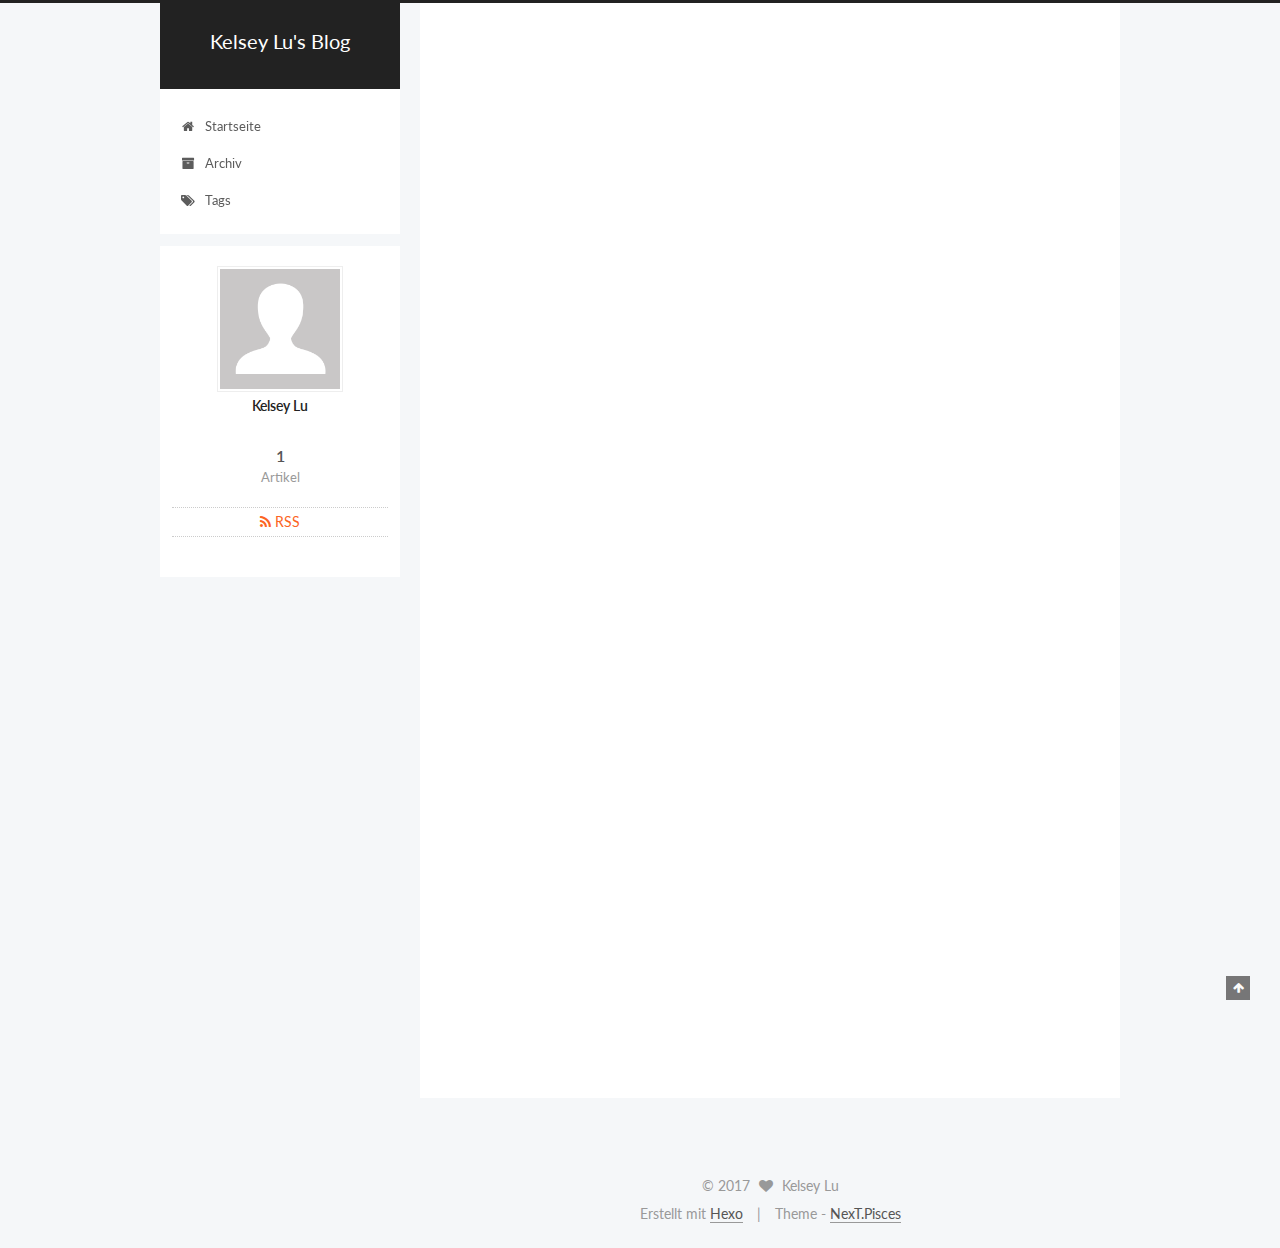
<file: index.html>
<!doctype html>



  


<html class="theme-next pisces use-motion" lang="">
<head>
  <meta charset="UTF-8"/>
<meta http-equiv="X-UA-Compatible" content="IE=edge" />
<meta name="viewport" content="width=device-width, initial-scale=1, maximum-scale=1"/>









<meta http-equiv="Cache-Control" content="no-transform" />
<meta http-equiv="Cache-Control" content="no-siteapp" />















  
  
  <link href="/lib/fancybox/source/jquery.fancybox.css?v=2.1.5" rel="stylesheet" type="text/css" />




  
  
  
  

  
    
    
  

  

  

  

  

  
    
    
    <link href="//fonts.googleapis.com/css?family=Lato:300,300italic,400,400italic,700,700italic&subset=latin,latin-ext" rel="stylesheet" type="text/css">
  






<link href="/lib/font-awesome/css/font-awesome.min.css?v=4.6.2" rel="stylesheet" type="text/css" />

<link href="/css/main.css?v=5.1.1" rel="stylesheet" type="text/css" />


  <meta name="keywords" content="Hexo, NexT" />





  <link rel="alternate" href="/atom.xml" title="Kelsey Lu's Blog" type="application/atom+xml" />




  <link rel="shortcut icon" type="image/x-icon" href="/favicon.ico?v=5.1.1" />






<meta property="og:type" content="website">
<meta property="og:title" content="Kelsey Lu&#39;s Blog">
<meta property="og:url" content="http://yoursite.com/index.html">
<meta property="og:site_name" content="Kelsey Lu&#39;s Blog">
<meta name="twitter:card" content="summary">
<meta name="twitter:title" content="Kelsey Lu&#39;s Blog">



<script type="text/javascript" id="hexo.configurations">
  var NexT = window.NexT || {};
  var CONFIG = {
    root: '/',
    scheme: 'Pisces',
    sidebar: {"position":"left","display":"post","offset":12,"offset_float":0,"b2t":false,"scrollpercent":false},
    fancybox: true,
    motion: true,
    duoshuo: {
      userId: '0',
      author: 'Author'
    },
    algolia: {
      applicationID: '',
      apiKey: '',
      indexName: '',
      hits: {"per_page":10},
      labels: {"input_placeholder":"Search for Posts","hits_empty":"We didn't find any results for the search: ${query}","hits_stats":"${hits} results found in ${time} ms"}
    }
  };
</script>



  <link rel="canonical" href="http://yoursite.com/"/>





  <title>Kelsey Lu's Blog</title>
</head>

<body itemscope itemtype="http://schema.org/WebPage" lang="">

  















  
  
    
  

  <div class="container sidebar-position-left 
   page-home 
 ">
    <div class="headband"></div>

    <header id="header" class="header" itemscope itemtype="http://schema.org/WPHeader">
      <div class="header-inner"><div class="site-brand-wrapper">
  <div class="site-meta ">
    

    <div class="custom-logo-site-title">
      <a href="/"  class="brand" rel="start">
        <span class="logo-line-before"><i></i></span>
        <span class="site-title">Kelsey Lu's Blog</span>
        <span class="logo-line-after"><i></i></span>
      </a>
    </div>
      
        <p class="site-subtitle"></p>
      
  </div>

  <div class="site-nav-toggle">
    <button>
      <span class="btn-bar"></span>
      <span class="btn-bar"></span>
      <span class="btn-bar"></span>
    </button>
  </div>
</div>

<nav class="site-nav">
  

  
    <ul id="menu" class="menu">
      
        
        <li class="menu-item menu-item-home">
          <a href="/" rel="section">
            
              <i class="menu-item-icon fa fa-fw fa-home"></i> <br />
            
            Startseite
          </a>
        </li>
      
        
        <li class="menu-item menu-item-archives">
          <a href="/archives" rel="section">
            
              <i class="menu-item-icon fa fa-fw fa-archive"></i> <br />
            
            Archiv
          </a>
        </li>
      
        
        <li class="menu-item menu-item-tags">
          <a href="/tags" rel="section">
            
              <i class="menu-item-icon fa fa-fw fa-tags"></i> <br />
            
            Tags
          </a>
        </li>
      

      
    </ul>
  

  
</nav>



 </div>
    </header>

    <main id="main" class="main">
      <div class="main-inner">
        <div class="content-wrap">
          <div id="content" class="content">
            
  <section id="posts" class="posts-expand">
    
      

  

  
  
  

  <article class="post post-type-normal " itemscope itemtype="http://schema.org/Article">
    <link itemprop="mainEntityOfPage" href="http://yoursite.com/2017/06/06/hello-world/">

    <span hidden itemprop="author" itemscope itemtype="http://schema.org/Person">
      <meta itemprop="name" content="Kelsey Lu">
      <meta itemprop="description" content="">
      <meta itemprop="image" content="/images/avatar.gif">
    </span>

    <span hidden itemprop="publisher" itemscope itemtype="http://schema.org/Organization">
      <meta itemprop="name" content="Kelsey Lu's Blog">
    </span>

    
      <header class="post-header">

        
        
          <h1 class="post-title" itemprop="name headline">
                
                <a class="post-title-link" href="/2017/06/06/hello-world/" itemprop="url">Hello World</a></h1>
        

        <div class="post-meta">
          <span class="post-time">
            
              <span class="post-meta-item-icon">
                <i class="fa fa-calendar-o"></i>
              </span>
              
                <span class="post-meta-item-text">Veröffentlicht am</span>
              
              <time title="Post created" itemprop="dateCreated datePublished" datetime="2017-06-06T01:02:06+08:00">
                2017-06-06
              </time>
            

            

            
          </span>

          

          
            
          

          
          

          

          

          

        </div>
      </header>
    

    <div class="post-body" itemprop="articleBody">

      
      

      
        
          
            <p>Welcome to <a href="https://hexo.io/" target="_blank" rel="external">Hexo</a>! This is your very first post. Check <a href="https://hexo.io/docs/" target="_blank" rel="external">documentation</a> for more info. If you get any problems when using Hexo, you can find the answer in <a href="https://hexo.io/docs/troubleshooting.html" target="_blank" rel="external">troubleshooting</a> or you can ask me on <a href="https://github.com/hexojs/hexo/issues" target="_blank" rel="external">GitHub</a>.</p>
<h2 id="Quick-Start"><a href="#Quick-Start" class="headerlink" title="Quick Start"></a>Quick Start</h2><h3 id="Create-a-new-post"><a href="#Create-a-new-post" class="headerlink" title="Create a new post"></a>Create a new post</h3><figure class="highlight bash"><table><tr><td class="gutter"><pre><div class="line">1</div></pre></td><td class="code"><pre><div class="line">$ hexo new <span class="string">"My New Post"</span></div></pre></td></tr></table></figure>
<p>More info: <a href="https://hexo.io/docs/writing.html" target="_blank" rel="external">Writing</a></p>
<h3 id="Run-server"><a href="#Run-server" class="headerlink" title="Run server"></a>Run server</h3><figure class="highlight bash"><table><tr><td class="gutter"><pre><div class="line">1</div></pre></td><td class="code"><pre><div class="line">$ hexo server</div></pre></td></tr></table></figure>
<p>More info: <a href="https://hexo.io/docs/server.html" target="_blank" rel="external">Server</a></p>
<h3 id="Generate-static-files"><a href="#Generate-static-files" class="headerlink" title="Generate static files"></a>Generate static files</h3><figure class="highlight bash"><table><tr><td class="gutter"><pre><div class="line">1</div></pre></td><td class="code"><pre><div class="line">$ hexo generate</div></pre></td></tr></table></figure>
<p>More info: <a href="https://hexo.io/docs/generating.html" target="_blank" rel="external">Generating</a></p>
<h3 id="Deploy-to-remote-sites"><a href="#Deploy-to-remote-sites" class="headerlink" title="Deploy to remote sites"></a>Deploy to remote sites</h3><figure class="highlight bash"><table><tr><td class="gutter"><pre><div class="line">1</div></pre></td><td class="code"><pre><div class="line">$ hexo deploy</div></pre></td></tr></table></figure>
<p>More info: <a href="https://hexo.io/docs/deployment.html" target="_blank" rel="external">Deployment</a></p>

          
        
      
    </div>

    <div>
      
    </div>

    <div>
      
    </div>

    <div>
      
    </div>

    <footer class="post-footer">
      

      

      

      
      
        <div class="post-eof"></div>
      
    </footer>
  </article>


    
  </section>

  


          </div>
          


          

        </div>
        
          
  
  <div class="sidebar-toggle">
    <div class="sidebar-toggle-line-wrap">
      <span class="sidebar-toggle-line sidebar-toggle-line-first"></span>
      <span class="sidebar-toggle-line sidebar-toggle-line-middle"></span>
      <span class="sidebar-toggle-line sidebar-toggle-line-last"></span>
    </div>
  </div>

  <aside id="sidebar" class="sidebar">
    <div class="sidebar-inner">

      

      

      <section class="site-overview sidebar-panel sidebar-panel-active">
        <div class="site-author motion-element" itemprop="author" itemscope itemtype="http://schema.org/Person">
          <img class="site-author-image" itemprop="image"
               src="/images/avatar.gif"
               alt="Kelsey Lu" />
          <p class="site-author-name" itemprop="name">Kelsey Lu</p>
           
              <p class="site-description motion-element" itemprop="description"></p>
          
        </div>
        <nav class="site-state motion-element">

          
            <div class="site-state-item site-state-posts">
              <a href="/archives">
                <span class="site-state-item-count">1</span>
                <span class="site-state-item-name">Artikel</span>
              </a>
            </div>
          

          

          

        </nav>

        
          <div class="feed-link motion-element">
            <a href="/atom.xml" rel="alternate">
              <i class="fa fa-rss"></i>
              RSS
            </a>
          </div>
        

        <div class="links-of-author motion-element">
          
        </div>

        
        

        
        

        


      </section>

      

      

    </div>
  </aside>


        
      </div>
    </main>

    <footer id="footer" class="footer">
      <div class="footer-inner">
        <div class="copyright" >
  
  &copy; 
  <span itemprop="copyrightYear">2017</span>
  <span class="with-love">
    <i class="fa fa-heart"></i>
  </span>
  <span class="author" itemprop="copyrightHolder">Kelsey Lu</span>
</div>


<div class="powered-by">
  Erstellt mit  <a class="theme-link" href="https://hexo.io">Hexo</a>
</div>

<div class="theme-info">
  Theme -
  <a class="theme-link" href="https://github.com/iissnan/hexo-theme-next">
    NexT.Pisces
  </a>
</div>


        

        
      </div>
    </footer>

    
      <div class="back-to-top">
        <i class="fa fa-arrow-up"></i>
        
      </div>
    

  </div>

  

<script type="text/javascript">
  if (Object.prototype.toString.call(window.Promise) !== '[object Function]') {
    window.Promise = null;
  }
</script>









  












  
  <script type="text/javascript" src="/lib/jquery/index.js?v=2.1.3"></script>

  
  <script type="text/javascript" src="/lib/fastclick/lib/fastclick.min.js?v=1.0.6"></script>

  
  <script type="text/javascript" src="/lib/jquery_lazyload/jquery.lazyload.js?v=1.9.7"></script>

  
  <script type="text/javascript" src="/lib/velocity/velocity.min.js?v=1.2.1"></script>

  
  <script type="text/javascript" src="/lib/velocity/velocity.ui.min.js?v=1.2.1"></script>

  
  <script type="text/javascript" src="/lib/fancybox/source/jquery.fancybox.pack.js?v=2.1.5"></script>


  


  <script type="text/javascript" src="/js/src/utils.js?v=5.1.1"></script>

  <script type="text/javascript" src="/js/src/motion.js?v=5.1.1"></script>



  
  


  <script type="text/javascript" src="/js/src/affix.js?v=5.1.1"></script>

  <script type="text/javascript" src="/js/src/schemes/pisces.js?v=5.1.1"></script>



  
    <script type="text/javascript" src="/js/src/scrollspy.js?v=5.1.1"></script>
<script type="text/javascript" src="/js/src/post-details.js?v=5.1.1"></script>

  

  


  <script type="text/javascript" src="/js/src/bootstrap.js?v=5.1.1"></script>



  


  




	





  





  





  






  





  

  

  

  

  

  

</body>
</html>
</file>
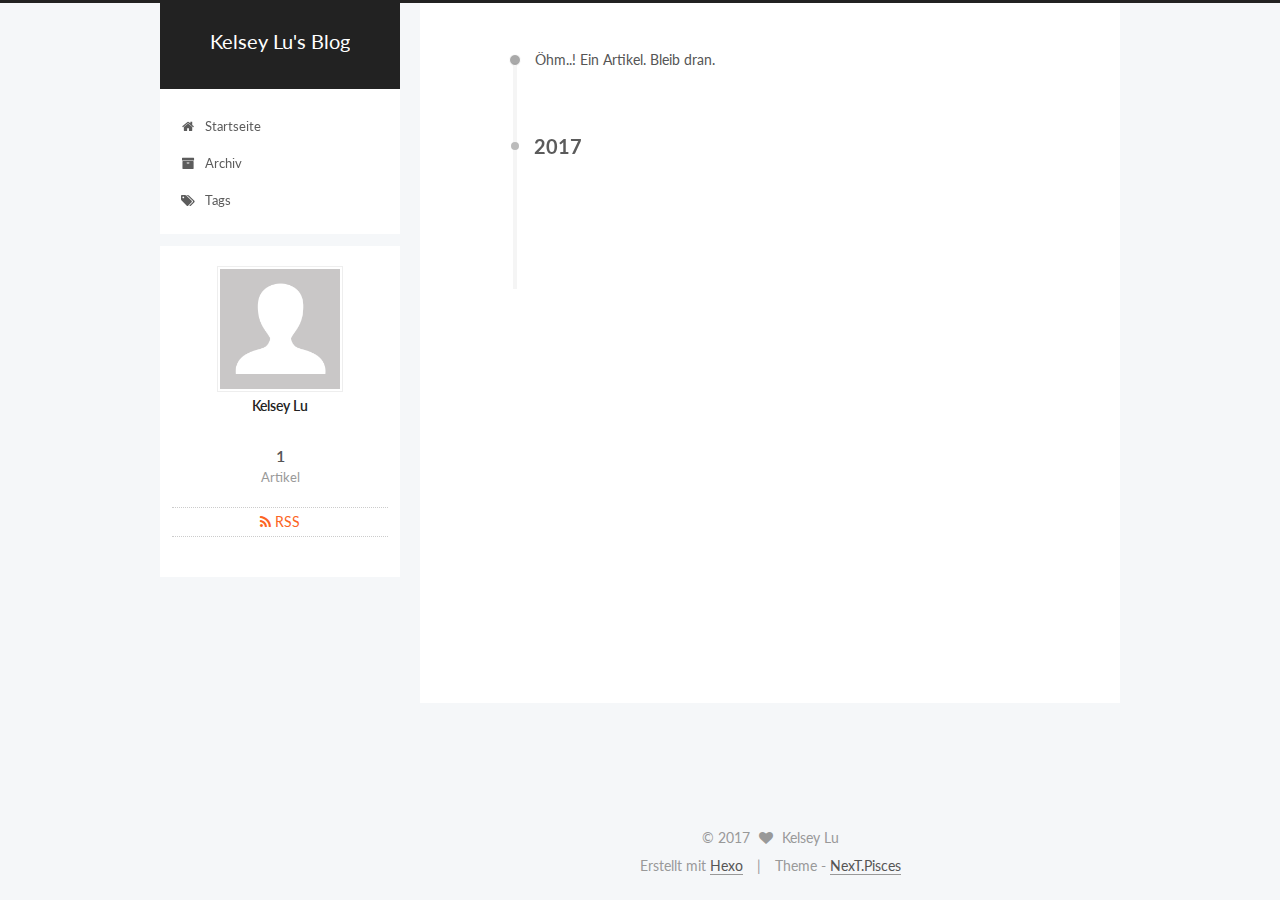
<file: archives/index.html>
<!doctype html>



  


<html class="theme-next pisces use-motion" lang="">
<head>
  <meta charset="UTF-8"/>
<meta http-equiv="X-UA-Compatible" content="IE=edge" />
<meta name="viewport" content="width=device-width, initial-scale=1, maximum-scale=1"/>









<meta http-equiv="Cache-Control" content="no-transform" />
<meta http-equiv="Cache-Control" content="no-siteapp" />















  
  
  <link href="/lib/fancybox/source/jquery.fancybox.css?v=2.1.5" rel="stylesheet" type="text/css" />




  
  
  
  

  
    
    
  

  

  

  

  

  
    
    
    <link href="//fonts.googleapis.com/css?family=Lato:300,300italic,400,400italic,700,700italic&subset=latin,latin-ext" rel="stylesheet" type="text/css">
  






<link href="/lib/font-awesome/css/font-awesome.min.css?v=4.6.2" rel="stylesheet" type="text/css" />

<link href="/css/main.css?v=5.1.1" rel="stylesheet" type="text/css" />


  <meta name="keywords" content="Hexo, NexT" />





  <link rel="alternate" href="/atom.xml" title="Kelsey Lu's Blog" type="application/atom+xml" />




  <link rel="shortcut icon" type="image/x-icon" href="/favicon.ico?v=5.1.1" />






<meta property="og:type" content="website">
<meta property="og:title" content="Kelsey Lu&#39;s Blog">
<meta property="og:url" content="http://yoursite.com/archives/index.html">
<meta property="og:site_name" content="Kelsey Lu&#39;s Blog">
<meta name="twitter:card" content="summary">
<meta name="twitter:title" content="Kelsey Lu&#39;s Blog">



<script type="text/javascript" id="hexo.configurations">
  var NexT = window.NexT || {};
  var CONFIG = {
    root: '/',
    scheme: 'Pisces',
    sidebar: {"position":"left","display":"post","offset":12,"offset_float":0,"b2t":false,"scrollpercent":false},
    fancybox: true,
    motion: true,
    duoshuo: {
      userId: '0',
      author: 'Author'
    },
    algolia: {
      applicationID: '',
      apiKey: '',
      indexName: '',
      hits: {"per_page":10},
      labels: {"input_placeholder":"Search for Posts","hits_empty":"We didn't find any results for the search: ${query}","hits_stats":"${hits} results found in ${time} ms"}
    }
  };
</script>



  <link rel="canonical" href="http://yoursite.com/archives/"/>





  <title>Archiv | Kelsey Lu's Blog</title>
</head>

<body itemscope itemtype="http://schema.org/WebPage" lang="">

  















  
  
    
  

  <div class="container sidebar-position-left  page-archive  ">
    <div class="headband"></div>

    <header id="header" class="header" itemscope itemtype="http://schema.org/WPHeader">
      <div class="header-inner"><div class="site-brand-wrapper">
  <div class="site-meta ">
    

    <div class="custom-logo-site-title">
      <a href="/"  class="brand" rel="start">
        <span class="logo-line-before"><i></i></span>
        <span class="site-title">Kelsey Lu's Blog</span>
        <span class="logo-line-after"><i></i></span>
      </a>
    </div>
      
        <p class="site-subtitle"></p>
      
  </div>

  <div class="site-nav-toggle">
    <button>
      <span class="btn-bar"></span>
      <span class="btn-bar"></span>
      <span class="btn-bar"></span>
    </button>
  </div>
</div>

<nav class="site-nav">
  

  
    <ul id="menu" class="menu">
      
        
        <li class="menu-item menu-item-home">
          <a href="/" rel="section">
            
              <i class="menu-item-icon fa fa-fw fa-home"></i> <br />
            
            Startseite
          </a>
        </li>
      
        
        <li class="menu-item menu-item-archives">
          <a href="/archives" rel="section">
            
              <i class="menu-item-icon fa fa-fw fa-archive"></i> <br />
            
            Archiv
          </a>
        </li>
      
        
        <li class="menu-item menu-item-tags">
          <a href="/tags" rel="section">
            
              <i class="menu-item-icon fa fa-fw fa-tags"></i> <br />
            
            Tags
          </a>
        </li>
      

      
    </ul>
  

  
</nav>



 </div>
    </header>

    <main id="main" class="main">
      <div class="main-inner">
        <div class="content-wrap">
          <div id="content" class="content">
            

  <section id="posts" class="posts-collapse">
    <span class="archive-move-on"></span>

    <span class="archive-page-counter">
      
      
      
        
      
      Öhm..! Ein Artikel. Bleib dran.
    </span>

    

      
      
      

      
        
        <div class="collection-title">
          <h2 class="archive-year motion-element" id="archive-year-2017">2017</h2>
        </div>
      
      

      

  <article class="post post-type-normal" itemscope itemtype="http://schema.org/Article">
    <header class="post-header">

      <h2 class="post-title">
        
            <a class="post-title-link" href="/2017/06/06/hello-world/" itemprop="url">
              
                <span itemprop="name">Hello World</span>
              
            </a>
        
      </h2>

      <div class="post-meta">
        <time class="post-time" itemprop="dateCreated"
              datetime="2017-06-06T01:02:06+08:00"
              content="2017-06-06" >
          06-06
        </time>
      </div>

    </header>
  </article>



    

  </section>

  



          </div>
          


          

        </div>
        
          
  
  <div class="sidebar-toggle">
    <div class="sidebar-toggle-line-wrap">
      <span class="sidebar-toggle-line sidebar-toggle-line-first"></span>
      <span class="sidebar-toggle-line sidebar-toggle-line-middle"></span>
      <span class="sidebar-toggle-line sidebar-toggle-line-last"></span>
    </div>
  </div>

  <aside id="sidebar" class="sidebar">
    <div class="sidebar-inner">

      

      

      <section class="site-overview sidebar-panel sidebar-panel-active">
        <div class="site-author motion-element" itemprop="author" itemscope itemtype="http://schema.org/Person">
          <img class="site-author-image" itemprop="image"
               src="/images/avatar.gif"
               alt="Kelsey Lu" />
          <p class="site-author-name" itemprop="name">Kelsey Lu</p>
           
              <p class="site-description motion-element" itemprop="description"></p>
          
        </div>
        <nav class="site-state motion-element">

          
            <div class="site-state-item site-state-posts">
              <a href="/archives">
                <span class="site-state-item-count">1</span>
                <span class="site-state-item-name">Artikel</span>
              </a>
            </div>
          

          

          

        </nav>

        
          <div class="feed-link motion-element">
            <a href="/atom.xml" rel="alternate">
              <i class="fa fa-rss"></i>
              RSS
            </a>
          </div>
        

        <div class="links-of-author motion-element">
          
        </div>

        
        

        
        

        


      </section>

      

      

    </div>
  </aside>


        
      </div>
    </main>

    <footer id="footer" class="footer">
      <div class="footer-inner">
        <div class="copyright" >
  
  &copy; 
  <span itemprop="copyrightYear">2017</span>
  <span class="with-love">
    <i class="fa fa-heart"></i>
  </span>
  <span class="author" itemprop="copyrightHolder">Kelsey Lu</span>
</div>


<div class="powered-by">
  Erstellt mit  <a class="theme-link" href="https://hexo.io">Hexo</a>
</div>

<div class="theme-info">
  Theme -
  <a class="theme-link" href="https://github.com/iissnan/hexo-theme-next">
    NexT.Pisces
  </a>
</div>


        

        
      </div>
    </footer>

    
      <div class="back-to-top">
        <i class="fa fa-arrow-up"></i>
        
      </div>
    

  </div>

  

<script type="text/javascript">
  if (Object.prototype.toString.call(window.Promise) !== '[object Function]') {
    window.Promise = null;
  }
</script>









  












  
  <script type="text/javascript" src="/lib/jquery/index.js?v=2.1.3"></script>

  
  <script type="text/javascript" src="/lib/fastclick/lib/fastclick.min.js?v=1.0.6"></script>

  
  <script type="text/javascript" src="/lib/jquery_lazyload/jquery.lazyload.js?v=1.9.7"></script>

  
  <script type="text/javascript" src="/lib/velocity/velocity.min.js?v=1.2.1"></script>

  
  <script type="text/javascript" src="/lib/velocity/velocity.ui.min.js?v=1.2.1"></script>

  
  <script type="text/javascript" src="/lib/fancybox/source/jquery.fancybox.pack.js?v=2.1.5"></script>


  


  <script type="text/javascript" src="/js/src/utils.js?v=5.1.1"></script>

  <script type="text/javascript" src="/js/src/motion.js?v=5.1.1"></script>



  
  


  <script type="text/javascript" src="/js/src/affix.js?v=5.1.1"></script>

  <script type="text/javascript" src="/js/src/schemes/pisces.js?v=5.1.1"></script>



  
  
    <script type="text/javascript" id="motion.page.archive">
      $('.archive-year').velocity('transition.slideLeftIn');
    </script>
  


  


  <script type="text/javascript" src="/js/src/bootstrap.js?v=5.1.1"></script>



  


  




	





  





  





  






  





  

  

  

  

  

  

</body>
</html>
</file>
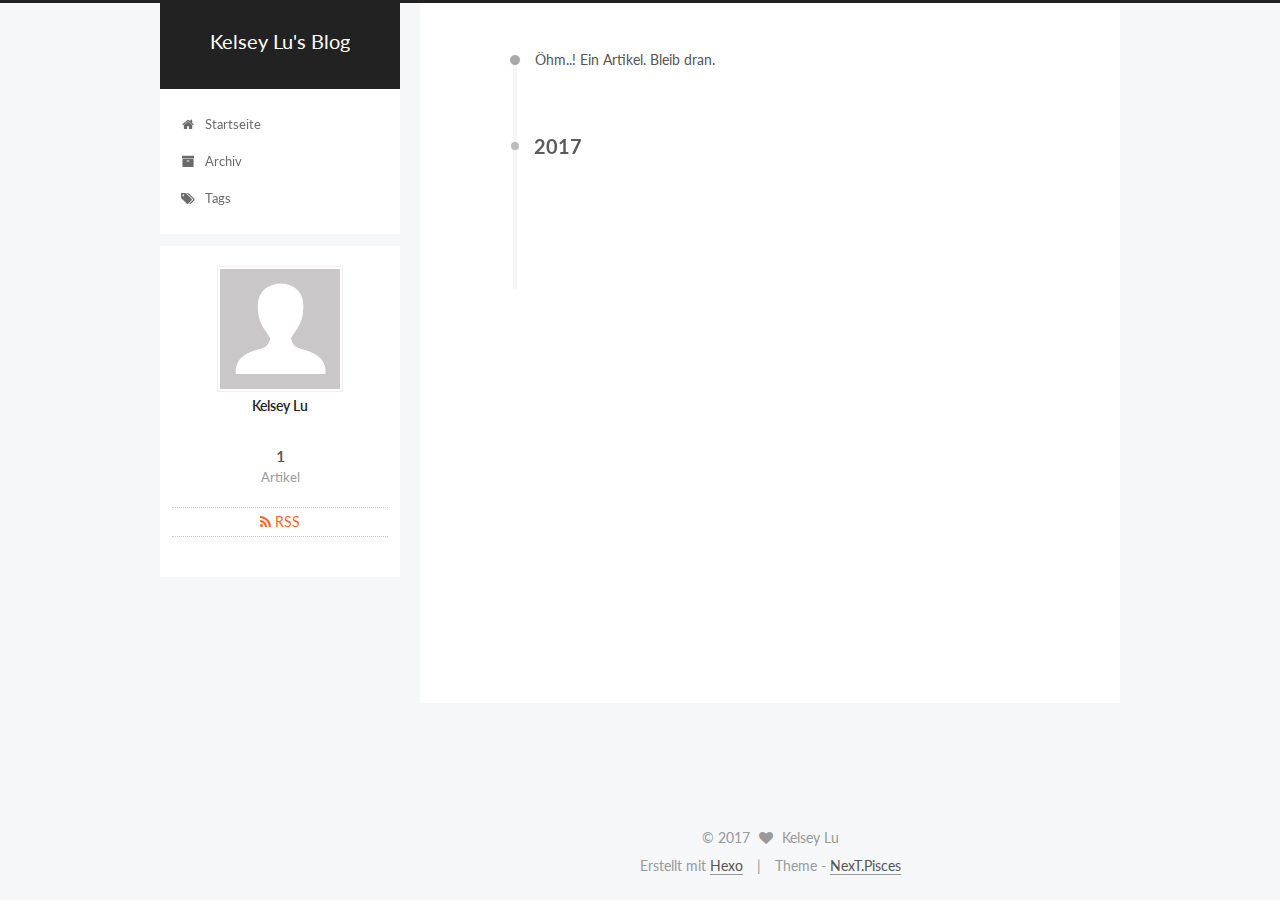
<file: archives/2017/index.html>
<!doctype html>



  


<html class="theme-next pisces use-motion" lang="">
<head>
  <meta charset="UTF-8"/>
<meta http-equiv="X-UA-Compatible" content="IE=edge" />
<meta name="viewport" content="width=device-width, initial-scale=1, maximum-scale=1"/>









<meta http-equiv="Cache-Control" content="no-transform" />
<meta http-equiv="Cache-Control" content="no-siteapp" />















  
  
  <link href="/lib/fancybox/source/jquery.fancybox.css?v=2.1.5" rel="stylesheet" type="text/css" />




  
  
  
  

  
    
    
  

  

  

  

  

  
    
    
    <link href="//fonts.googleapis.com/css?family=Lato:300,300italic,400,400italic,700,700italic&subset=latin,latin-ext" rel="stylesheet" type="text/css">
  






<link href="/lib/font-awesome/css/font-awesome.min.css?v=4.6.2" rel="stylesheet" type="text/css" />

<link href="/css/main.css?v=5.1.1" rel="stylesheet" type="text/css" />


  <meta name="keywords" content="Hexo, NexT" />





  <link rel="alternate" href="/atom.xml" title="Kelsey Lu's Blog" type="application/atom+xml" />




  <link rel="shortcut icon" type="image/x-icon" href="/favicon.ico?v=5.1.1" />






<meta property="og:type" content="website">
<meta property="og:title" content="Kelsey Lu&#39;s Blog">
<meta property="og:url" content="http://yoursite.com/archives/2017/index.html">
<meta property="og:site_name" content="Kelsey Lu&#39;s Blog">
<meta name="twitter:card" content="summary">
<meta name="twitter:title" content="Kelsey Lu&#39;s Blog">



<script type="text/javascript" id="hexo.configurations">
  var NexT = window.NexT || {};
  var CONFIG = {
    root: '/',
    scheme: 'Pisces',
    sidebar: {"position":"left","display":"post","offset":12,"offset_float":0,"b2t":false,"scrollpercent":false},
    fancybox: true,
    motion: true,
    duoshuo: {
      userId: '0',
      author: 'Author'
    },
    algolia: {
      applicationID: '',
      apiKey: '',
      indexName: '',
      hits: {"per_page":10},
      labels: {"input_placeholder":"Search for Posts","hits_empty":"We didn't find any results for the search: ${query}","hits_stats":"${hits} results found in ${time} ms"}
    }
  };
</script>



  <link rel="canonical" href="http://yoursite.com/archives/2017/"/>





  <title>Archiv | Kelsey Lu's Blog</title>
</head>

<body itemscope itemtype="http://schema.org/WebPage" lang="">

  















  
  
    
  

  <div class="container sidebar-position-left  page-archive  ">
    <div class="headband"></div>

    <header id="header" class="header" itemscope itemtype="http://schema.org/WPHeader">
      <div class="header-inner"><div class="site-brand-wrapper">
  <div class="site-meta ">
    

    <div class="custom-logo-site-title">
      <a href="/"  class="brand" rel="start">
        <span class="logo-line-before"><i></i></span>
        <span class="site-title">Kelsey Lu's Blog</span>
        <span class="logo-line-after"><i></i></span>
      </a>
    </div>
      
        <p class="site-subtitle"></p>
      
  </div>

  <div class="site-nav-toggle">
    <button>
      <span class="btn-bar"></span>
      <span class="btn-bar"></span>
      <span class="btn-bar"></span>
    </button>
  </div>
</div>

<nav class="site-nav">
  

  
    <ul id="menu" class="menu">
      
        
        <li class="menu-item menu-item-home">
          <a href="/" rel="section">
            
              <i class="menu-item-icon fa fa-fw fa-home"></i> <br />
            
            Startseite
          </a>
        </li>
      
        
        <li class="menu-item menu-item-archives">
          <a href="/archives" rel="section">
            
              <i class="menu-item-icon fa fa-fw fa-archive"></i> <br />
            
            Archiv
          </a>
        </li>
      
        
        <li class="menu-item menu-item-tags">
          <a href="/tags" rel="section">
            
              <i class="menu-item-icon fa fa-fw fa-tags"></i> <br />
            
            Tags
          </a>
        </li>
      

      
    </ul>
  

  
</nav>



 </div>
    </header>

    <main id="main" class="main">
      <div class="main-inner">
        <div class="content-wrap">
          <div id="content" class="content">
            

  <section id="posts" class="posts-collapse">
    <span class="archive-move-on"></span>

    <span class="archive-page-counter">
      
      
      
        
      
      Öhm..! Ein Artikel. Bleib dran.
    </span>

    

      
      
      

      
        
        <div class="collection-title">
          <h2 class="archive-year motion-element" id="archive-year-2017">2017</h2>
        </div>
      
      

      

  <article class="post post-type-normal" itemscope itemtype="http://schema.org/Article">
    <header class="post-header">

      <h2 class="post-title">
        
            <a class="post-title-link" href="/2017/06/06/hello-world/" itemprop="url">
              
                <span itemprop="name">Hello World</span>
              
            </a>
        
      </h2>

      <div class="post-meta">
        <time class="post-time" itemprop="dateCreated"
              datetime="2017-06-06T01:02:06+08:00"
              content="2017-06-06" >
          06-06
        </time>
      </div>

    </header>
  </article>



    

  </section>

  



          </div>
          


          

        </div>
        
          
  
  <div class="sidebar-toggle">
    <div class="sidebar-toggle-line-wrap">
      <span class="sidebar-toggle-line sidebar-toggle-line-first"></span>
      <span class="sidebar-toggle-line sidebar-toggle-line-middle"></span>
      <span class="sidebar-toggle-line sidebar-toggle-line-last"></span>
    </div>
  </div>

  <aside id="sidebar" class="sidebar">
    <div class="sidebar-inner">

      

      

      <section class="site-overview sidebar-panel sidebar-panel-active">
        <div class="site-author motion-element" itemprop="author" itemscope itemtype="http://schema.org/Person">
          <img class="site-author-image" itemprop="image"
               src="/images/avatar.gif"
               alt="Kelsey Lu" />
          <p class="site-author-name" itemprop="name">Kelsey Lu</p>
           
              <p class="site-description motion-element" itemprop="description"></p>
          
        </div>
        <nav class="site-state motion-element">

          
            <div class="site-state-item site-state-posts">
              <a href="/archives">
                <span class="site-state-item-count">1</span>
                <span class="site-state-item-name">Artikel</span>
              </a>
            </div>
          

          

          

        </nav>

        
          <div class="feed-link motion-element">
            <a href="/atom.xml" rel="alternate">
              <i class="fa fa-rss"></i>
              RSS
            </a>
          </div>
        

        <div class="links-of-author motion-element">
          
        </div>

        
        

        
        

        


      </section>

      

      

    </div>
  </aside>


        
      </div>
    </main>

    <footer id="footer" class="footer">
      <div class="footer-inner">
        <div class="copyright" >
  
  &copy; 
  <span itemprop="copyrightYear">2017</span>
  <span class="with-love">
    <i class="fa fa-heart"></i>
  </span>
  <span class="author" itemprop="copyrightHolder">Kelsey Lu</span>
</div>


<div class="powered-by">
  Erstellt mit  <a class="theme-link" href="https://hexo.io">Hexo</a>
</div>

<div class="theme-info">
  Theme -
  <a class="theme-link" href="https://github.com/iissnan/hexo-theme-next">
    NexT.Pisces
  </a>
</div>


        

        
      </div>
    </footer>

    
      <div class="back-to-top">
        <i class="fa fa-arrow-up"></i>
        
      </div>
    

  </div>

  

<script type="text/javascript">
  if (Object.prototype.toString.call(window.Promise) !== '[object Function]') {
    window.Promise = null;
  }
</script>









  












  
  <script type="text/javascript" src="/lib/jquery/index.js?v=2.1.3"></script>

  
  <script type="text/javascript" src="/lib/fastclick/lib/fastclick.min.js?v=1.0.6"></script>

  
  <script type="text/javascript" src="/lib/jquery_lazyload/jquery.lazyload.js?v=1.9.7"></script>

  
  <script type="text/javascript" src="/lib/velocity/velocity.min.js?v=1.2.1"></script>

  
  <script type="text/javascript" src="/lib/velocity/velocity.ui.min.js?v=1.2.1"></script>

  
  <script type="text/javascript" src="/lib/fancybox/source/jquery.fancybox.pack.js?v=2.1.5"></script>


  


  <script type="text/javascript" src="/js/src/utils.js?v=5.1.1"></script>

  <script type="text/javascript" src="/js/src/motion.js?v=5.1.1"></script>



  
  


  <script type="text/javascript" src="/js/src/affix.js?v=5.1.1"></script>

  <script type="text/javascript" src="/js/src/schemes/pisces.js?v=5.1.1"></script>



  
  
    <script type="text/javascript" id="motion.page.archive">
      $('.archive-year').velocity('transition.slideLeftIn');
    </script>
  


  


  <script type="text/javascript" src="/js/src/bootstrap.js?v=5.1.1"></script>



  


  




	





  





  





  






  





  

  

  

  

  

  

</body>
</html>
</file>
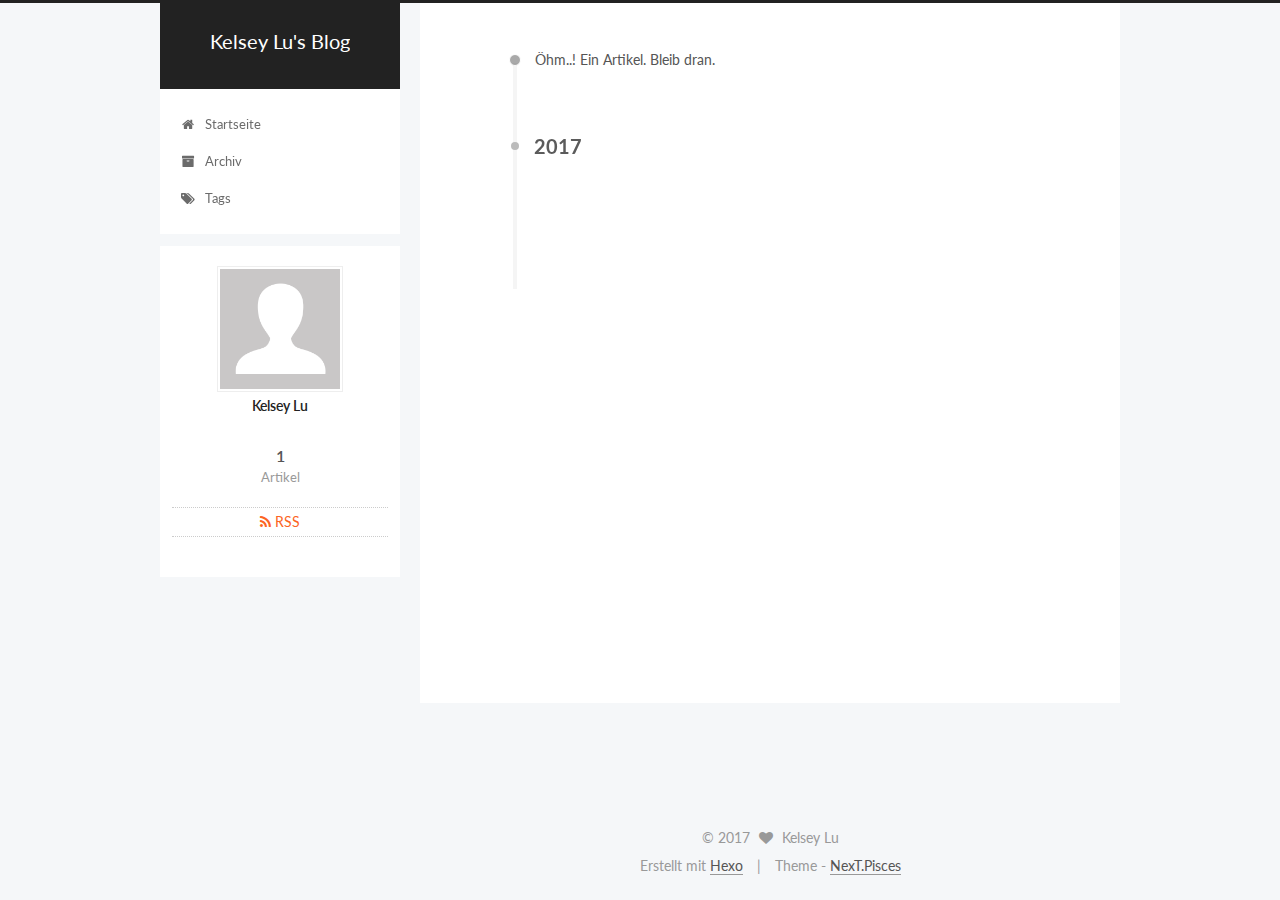
<file: archives/2017/06/index.html>
<!doctype html>



  


<html class="theme-next pisces use-motion" lang="">
<head>
  <meta charset="UTF-8"/>
<meta http-equiv="X-UA-Compatible" content="IE=edge" />
<meta name="viewport" content="width=device-width, initial-scale=1, maximum-scale=1"/>









<meta http-equiv="Cache-Control" content="no-transform" />
<meta http-equiv="Cache-Control" content="no-siteapp" />















  
  
  <link href="/lib/fancybox/source/jquery.fancybox.css?v=2.1.5" rel="stylesheet" type="text/css" />




  
  
  
  

  
    
    
  

  

  

  

  

  
    
    
    <link href="//fonts.googleapis.com/css?family=Lato:300,300italic,400,400italic,700,700italic&subset=latin,latin-ext" rel="stylesheet" type="text/css">
  






<link href="/lib/font-awesome/css/font-awesome.min.css?v=4.6.2" rel="stylesheet" type="text/css" />

<link href="/css/main.css?v=5.1.1" rel="stylesheet" type="text/css" />


  <meta name="keywords" content="Hexo, NexT" />





  <link rel="alternate" href="/atom.xml" title="Kelsey Lu's Blog" type="application/atom+xml" />




  <link rel="shortcut icon" type="image/x-icon" href="/favicon.ico?v=5.1.1" />






<meta property="og:type" content="website">
<meta property="og:title" content="Kelsey Lu&#39;s Blog">
<meta property="og:url" content="http://yoursite.com/archives/2017/06/index.html">
<meta property="og:site_name" content="Kelsey Lu&#39;s Blog">
<meta name="twitter:card" content="summary">
<meta name="twitter:title" content="Kelsey Lu&#39;s Blog">



<script type="text/javascript" id="hexo.configurations">
  var NexT = window.NexT || {};
  var CONFIG = {
    root: '/',
    scheme: 'Pisces',
    sidebar: {"position":"left","display":"post","offset":12,"offset_float":0,"b2t":false,"scrollpercent":false},
    fancybox: true,
    motion: true,
    duoshuo: {
      userId: '0',
      author: 'Author'
    },
    algolia: {
      applicationID: '',
      apiKey: '',
      indexName: '',
      hits: {"per_page":10},
      labels: {"input_placeholder":"Search for Posts","hits_empty":"We didn't find any results for the search: ${query}","hits_stats":"${hits} results found in ${time} ms"}
    }
  };
</script>



  <link rel="canonical" href="http://yoursite.com/archives/2017/06/"/>





  <title>Archiv | Kelsey Lu's Blog</title>
</head>

<body itemscope itemtype="http://schema.org/WebPage" lang="">

  















  
  
    
  

  <div class="container sidebar-position-left  page-archive  ">
    <div class="headband"></div>

    <header id="header" class="header" itemscope itemtype="http://schema.org/WPHeader">
      <div class="header-inner"><div class="site-brand-wrapper">
  <div class="site-meta ">
    

    <div class="custom-logo-site-title">
      <a href="/"  class="brand" rel="start">
        <span class="logo-line-before"><i></i></span>
        <span class="site-title">Kelsey Lu's Blog</span>
        <span class="logo-line-after"><i></i></span>
      </a>
    </div>
      
        <p class="site-subtitle"></p>
      
  </div>

  <div class="site-nav-toggle">
    <button>
      <span class="btn-bar"></span>
      <span class="btn-bar"></span>
      <span class="btn-bar"></span>
    </button>
  </div>
</div>

<nav class="site-nav">
  

  
    <ul id="menu" class="menu">
      
        
        <li class="menu-item menu-item-home">
          <a href="/" rel="section">
            
              <i class="menu-item-icon fa fa-fw fa-home"></i> <br />
            
            Startseite
          </a>
        </li>
      
        
        <li class="menu-item menu-item-archives">
          <a href="/archives" rel="section">
            
              <i class="menu-item-icon fa fa-fw fa-archive"></i> <br />
            
            Archiv
          </a>
        </li>
      
        
        <li class="menu-item menu-item-tags">
          <a href="/tags" rel="section">
            
              <i class="menu-item-icon fa fa-fw fa-tags"></i> <br />
            
            Tags
          </a>
        </li>
      

      
    </ul>
  

  
</nav>



 </div>
    </header>

    <main id="main" class="main">
      <div class="main-inner">
        <div class="content-wrap">
          <div id="content" class="content">
            

  <section id="posts" class="posts-collapse">
    <span class="archive-move-on"></span>

    <span class="archive-page-counter">
      
      
      
        
      
      Öhm..! Ein Artikel. Bleib dran.
    </span>

    

      
      
      

      
        
        <div class="collection-title">
          <h2 class="archive-year motion-element" id="archive-year-2017">2017</h2>
        </div>
      
      

      

  <article class="post post-type-normal" itemscope itemtype="http://schema.org/Article">
    <header class="post-header">

      <h2 class="post-title">
        
            <a class="post-title-link" href="/2017/06/06/hello-world/" itemprop="url">
              
                <span itemprop="name">Hello World</span>
              
            </a>
        
      </h2>

      <div class="post-meta">
        <time class="post-time" itemprop="dateCreated"
              datetime="2017-06-06T01:02:06+08:00"
              content="2017-06-06" >
          06-06
        </time>
      </div>

    </header>
  </article>



    

  </section>

  



          </div>
          


          

        </div>
        
          
  
  <div class="sidebar-toggle">
    <div class="sidebar-toggle-line-wrap">
      <span class="sidebar-toggle-line sidebar-toggle-line-first"></span>
      <span class="sidebar-toggle-line sidebar-toggle-line-middle"></span>
      <span class="sidebar-toggle-line sidebar-toggle-line-last"></span>
    </div>
  </div>

  <aside id="sidebar" class="sidebar">
    <div class="sidebar-inner">

      

      

      <section class="site-overview sidebar-panel sidebar-panel-active">
        <div class="site-author motion-element" itemprop="author" itemscope itemtype="http://schema.org/Person">
          <img class="site-author-image" itemprop="image"
               src="/images/avatar.gif"
               alt="Kelsey Lu" />
          <p class="site-author-name" itemprop="name">Kelsey Lu</p>
           
              <p class="site-description motion-element" itemprop="description"></p>
          
        </div>
        <nav class="site-state motion-element">

          
            <div class="site-state-item site-state-posts">
              <a href="/archives">
                <span class="site-state-item-count">1</span>
                <span class="site-state-item-name">Artikel</span>
              </a>
            </div>
          

          

          

        </nav>

        
          <div class="feed-link motion-element">
            <a href="/atom.xml" rel="alternate">
              <i class="fa fa-rss"></i>
              RSS
            </a>
          </div>
        

        <div class="links-of-author motion-element">
          
        </div>

        
        

        
        

        


      </section>

      

      

    </div>
  </aside>


        
      </div>
    </main>

    <footer id="footer" class="footer">
      <div class="footer-inner">
        <div class="copyright" >
  
  &copy; 
  <span itemprop="copyrightYear">2017</span>
  <span class="with-love">
    <i class="fa fa-heart"></i>
  </span>
  <span class="author" itemprop="copyrightHolder">Kelsey Lu</span>
</div>


<div class="powered-by">
  Erstellt mit  <a class="theme-link" href="https://hexo.io">Hexo</a>
</div>

<div class="theme-info">
  Theme -
  <a class="theme-link" href="https://github.com/iissnan/hexo-theme-next">
    NexT.Pisces
  </a>
</div>


        

        
      </div>
    </footer>

    
      <div class="back-to-top">
        <i class="fa fa-arrow-up"></i>
        
      </div>
    

  </div>

  

<script type="text/javascript">
  if (Object.prototype.toString.call(window.Promise) !== '[object Function]') {
    window.Promise = null;
  }
</script>









  












  
  <script type="text/javascript" src="/lib/jquery/index.js?v=2.1.3"></script>

  
  <script type="text/javascript" src="/lib/fastclick/lib/fastclick.min.js?v=1.0.6"></script>

  
  <script type="text/javascript" src="/lib/jquery_lazyload/jquery.lazyload.js?v=1.9.7"></script>

  
  <script type="text/javascript" src="/lib/velocity/velocity.min.js?v=1.2.1"></script>

  
  <script type="text/javascript" src="/lib/velocity/velocity.ui.min.js?v=1.2.1"></script>

  
  <script type="text/javascript" src="/lib/fancybox/source/jquery.fancybox.pack.js?v=2.1.5"></script>


  


  <script type="text/javascript" src="/js/src/utils.js?v=5.1.1"></script>

  <script type="text/javascript" src="/js/src/motion.js?v=5.1.1"></script>



  
  


  <script type="text/javascript" src="/js/src/affix.js?v=5.1.1"></script>

  <script type="text/javascript" src="/js/src/schemes/pisces.js?v=5.1.1"></script>



  
  
    <script type="text/javascript" id="motion.page.archive">
      $('.archive-year').velocity('transition.slideLeftIn');
    </script>
  


  


  <script type="text/javascript" src="/js/src/bootstrap.js?v=5.1.1"></script>



  


  




	





  





  





  






  





  

  

  

  

  

  

</body>
</html>
</file>
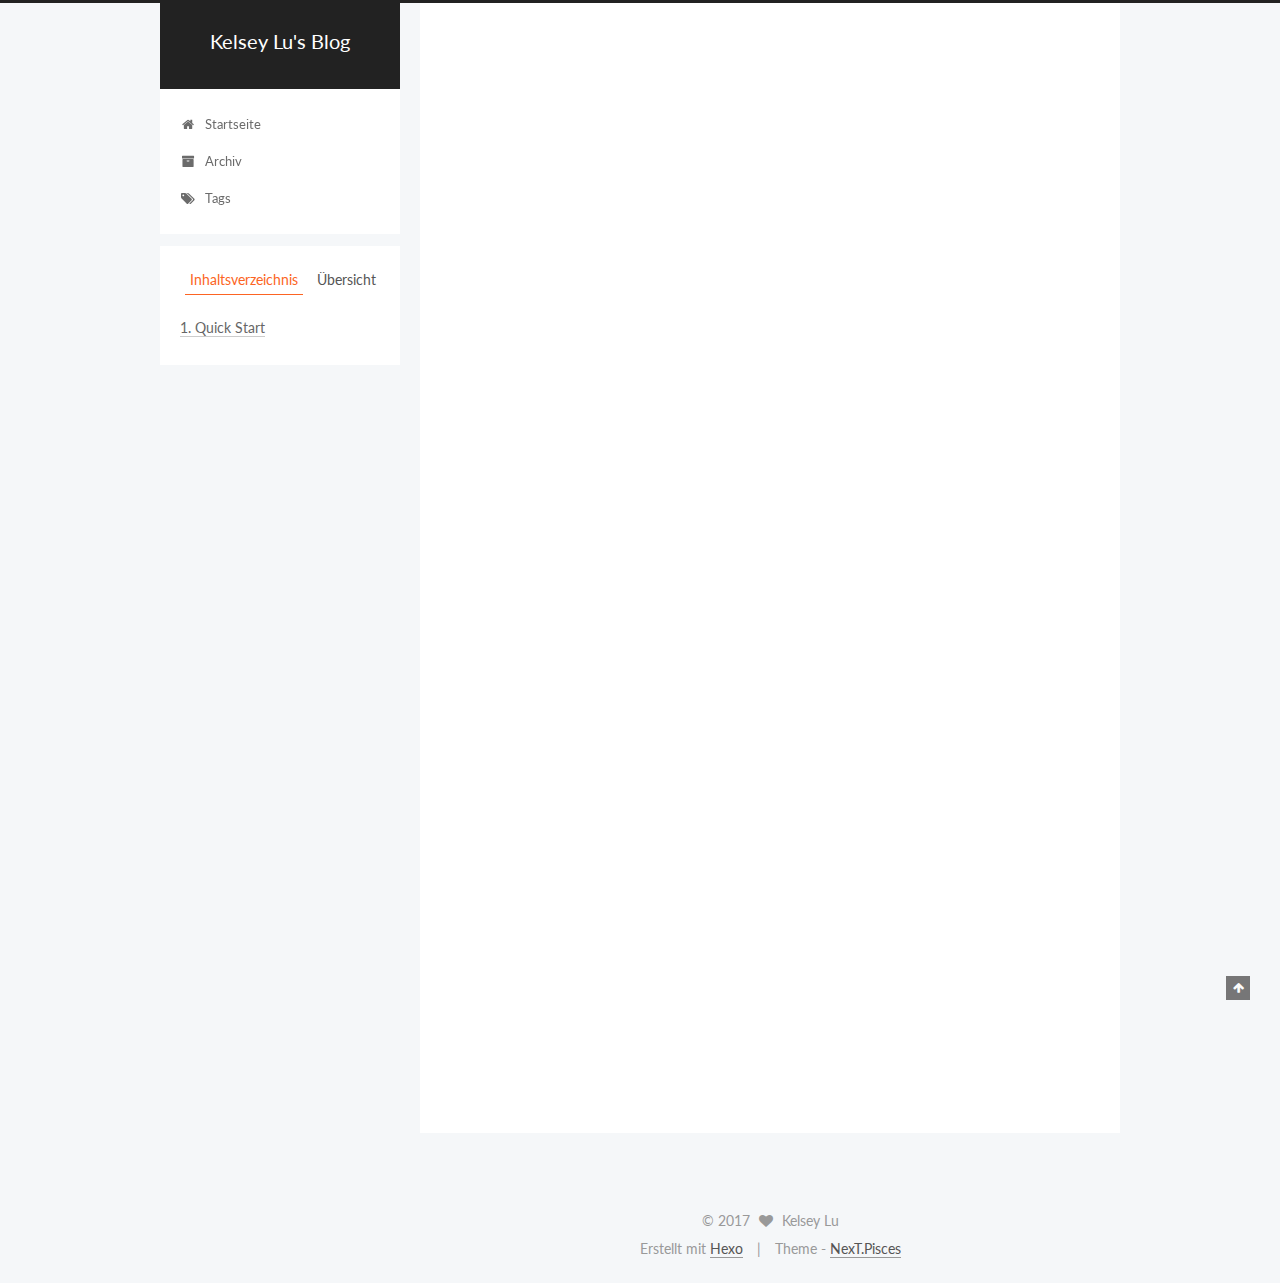
<file: 2017/06/06/hello-world/index.html>
<!doctype html>



  


<html class="theme-next pisces use-motion" lang="">
<head>
  <meta charset="UTF-8"/>
<meta http-equiv="X-UA-Compatible" content="IE=edge" />
<meta name="viewport" content="width=device-width, initial-scale=1, maximum-scale=1"/>









<meta http-equiv="Cache-Control" content="no-transform" />
<meta http-equiv="Cache-Control" content="no-siteapp" />















  
  
  <link href="/lib/fancybox/source/jquery.fancybox.css?v=2.1.5" rel="stylesheet" type="text/css" />




  
  
  
  

  
    
    
  

  

  

  

  

  
    
    
    <link href="//fonts.googleapis.com/css?family=Lato:300,300italic,400,400italic,700,700italic&subset=latin,latin-ext" rel="stylesheet" type="text/css">
  






<link href="/lib/font-awesome/css/font-awesome.min.css?v=4.6.2" rel="stylesheet" type="text/css" />

<link href="/css/main.css?v=5.1.1" rel="stylesheet" type="text/css" />


  <meta name="keywords" content="Hexo, NexT" />




  


  <link rel="alternate" href="/atom.xml" title="Kelsey Lu's Blog" type="application/atom+xml" />




  <link rel="shortcut icon" type="image/x-icon" href="/favicon.ico?v=5.1.1" />






<meta name="description" content="Welcome to Hexo! This is your very first post. Check documentation for more info. If you get any problems when using Hexo, you can find the answer in troubleshooting or you can ask me on GitHub. Quick">
<meta property="og:type" content="article">
<meta property="og:title" content="Hello World">
<meta property="og:url" content="http://yoursite.com/2017/06/06/hello-world/index.html">
<meta property="og:site_name" content="Kelsey Lu&#39;s Blog">
<meta property="og:description" content="Welcome to Hexo! This is your very first post. Check documentation for more info. If you get any problems when using Hexo, you can find the answer in troubleshooting or you can ask me on GitHub. Quick">
<meta property="og:updated_time" content="2017-06-05T17:02:06.671Z">
<meta name="twitter:card" content="summary">
<meta name="twitter:title" content="Hello World">
<meta name="twitter:description" content="Welcome to Hexo! This is your very first post. Check documentation for more info. If you get any problems when using Hexo, you can find the answer in troubleshooting or you can ask me on GitHub. Quick">



<script type="text/javascript" id="hexo.configurations">
  var NexT = window.NexT || {};
  var CONFIG = {
    root: '/',
    scheme: 'Pisces',
    sidebar: {"position":"left","display":"post","offset":12,"offset_float":0,"b2t":false,"scrollpercent":false},
    fancybox: true,
    motion: true,
    duoshuo: {
      userId: '0',
      author: 'Author'
    },
    algolia: {
      applicationID: '',
      apiKey: '',
      indexName: '',
      hits: {"per_page":10},
      labels: {"input_placeholder":"Search for Posts","hits_empty":"We didn't find any results for the search: ${query}","hits_stats":"${hits} results found in ${time} ms"}
    }
  };
</script>



  <link rel="canonical" href="http://yoursite.com/2017/06/06/hello-world/"/>





  <title>Hello World | Kelsey Lu's Blog</title>
</head>

<body itemscope itemtype="http://schema.org/WebPage" lang="">

  















  
  
    
  

  <div class="container sidebar-position-left page-post-detail ">
    <div class="headband"></div>

    <header id="header" class="header" itemscope itemtype="http://schema.org/WPHeader">
      <div class="header-inner"><div class="site-brand-wrapper">
  <div class="site-meta ">
    

    <div class="custom-logo-site-title">
      <a href="/"  class="brand" rel="start">
        <span class="logo-line-before"><i></i></span>
        <span class="site-title">Kelsey Lu's Blog</span>
        <span class="logo-line-after"><i></i></span>
      </a>
    </div>
      
        <p class="site-subtitle"></p>
      
  </div>

  <div class="site-nav-toggle">
    <button>
      <span class="btn-bar"></span>
      <span class="btn-bar"></span>
      <span class="btn-bar"></span>
    </button>
  </div>
</div>

<nav class="site-nav">
  

  
    <ul id="menu" class="menu">
      
        
        <li class="menu-item menu-item-home">
          <a href="/" rel="section">
            
              <i class="menu-item-icon fa fa-fw fa-home"></i> <br />
            
            Startseite
          </a>
        </li>
      
        
        <li class="menu-item menu-item-archives">
          <a href="/archives" rel="section">
            
              <i class="menu-item-icon fa fa-fw fa-archive"></i> <br />
            
            Archiv
          </a>
        </li>
      
        
        <li class="menu-item menu-item-tags">
          <a href="/tags" rel="section">
            
              <i class="menu-item-icon fa fa-fw fa-tags"></i> <br />
            
            Tags
          </a>
        </li>
      

      
    </ul>
  

  
</nav>



 </div>
    </header>

    <main id="main" class="main">
      <div class="main-inner">
        <div class="content-wrap">
          <div id="content" class="content">
            

  <div id="posts" class="posts-expand">
    

  

  
  
  

  <article class="post post-type-normal " itemscope itemtype="http://schema.org/Article">
    <link itemprop="mainEntityOfPage" href="http://yoursite.com/2017/06/06/hello-world/">

    <span hidden itemprop="author" itemscope itemtype="http://schema.org/Person">
      <meta itemprop="name" content="Kelsey Lu">
      <meta itemprop="description" content="">
      <meta itemprop="image" content="/images/avatar.gif">
    </span>

    <span hidden itemprop="publisher" itemscope itemtype="http://schema.org/Organization">
      <meta itemprop="name" content="Kelsey Lu's Blog">
    </span>

    
      <header class="post-header">

        
        
          <h1 class="post-title" itemprop="name headline">Hello World</h1>
        

        <div class="post-meta">
          <span class="post-time">
            
              <span class="post-meta-item-icon">
                <i class="fa fa-calendar-o"></i>
              </span>
              
                <span class="post-meta-item-text">Veröffentlicht am</span>
              
              <time title="Post created" itemprop="dateCreated datePublished" datetime="2017-06-06T01:02:06+08:00">
                2017-06-06
              </time>
            

            

            
          </span>

          

          
            
          

          
          

          

          

          

        </div>
      </header>
    

    <div class="post-body" itemprop="articleBody">

      
      

      
        <p>Welcome to <a href="https://hexo.io/" target="_blank" rel="external">Hexo</a>! This is your very first post. Check <a href="https://hexo.io/docs/" target="_blank" rel="external">documentation</a> for more info. If you get any problems when using Hexo, you can find the answer in <a href="https://hexo.io/docs/troubleshooting.html" target="_blank" rel="external">troubleshooting</a> or you can ask me on <a href="https://github.com/hexojs/hexo/issues" target="_blank" rel="external">GitHub</a>.</p>
<h2 id="Quick-Start"><a href="#Quick-Start" class="headerlink" title="Quick Start"></a>Quick Start</h2><h3 id="Create-a-new-post"><a href="#Create-a-new-post" class="headerlink" title="Create a new post"></a>Create a new post</h3><figure class="highlight bash"><table><tr><td class="gutter"><pre><div class="line">1</div></pre></td><td class="code"><pre><div class="line">$ hexo new <span class="string">"My New Post"</span></div></pre></td></tr></table></figure>
<p>More info: <a href="https://hexo.io/docs/writing.html" target="_blank" rel="external">Writing</a></p>
<h3 id="Run-server"><a href="#Run-server" class="headerlink" title="Run server"></a>Run server</h3><figure class="highlight bash"><table><tr><td class="gutter"><pre><div class="line">1</div></pre></td><td class="code"><pre><div class="line">$ hexo server</div></pre></td></tr></table></figure>
<p>More info: <a href="https://hexo.io/docs/server.html" target="_blank" rel="external">Server</a></p>
<h3 id="Generate-static-files"><a href="#Generate-static-files" class="headerlink" title="Generate static files"></a>Generate static files</h3><figure class="highlight bash"><table><tr><td class="gutter"><pre><div class="line">1</div></pre></td><td class="code"><pre><div class="line">$ hexo generate</div></pre></td></tr></table></figure>
<p>More info: <a href="https://hexo.io/docs/generating.html" target="_blank" rel="external">Generating</a></p>
<h3 id="Deploy-to-remote-sites"><a href="#Deploy-to-remote-sites" class="headerlink" title="Deploy to remote sites"></a>Deploy to remote sites</h3><figure class="highlight bash"><table><tr><td class="gutter"><pre><div class="line">1</div></pre></td><td class="code"><pre><div class="line">$ hexo deploy</div></pre></td></tr></table></figure>
<p>More info: <a href="https://hexo.io/docs/deployment.html" target="_blank" rel="external">Deployment</a></p>

      
    </div>

    <div>
      
        

      
    </div>

    <div>
      
        

      
    </div>

    <div>
      
        

      
    </div>

    <footer class="post-footer">
      

      
      
      

      

      
      
    </footer>
  </article>



    <div class="post-spread">
      
    </div>
  </div>


          </div>
          


          
  <div class="comments" id="comments">
    
  </div>


        </div>
        
          
  
  <div class="sidebar-toggle">
    <div class="sidebar-toggle-line-wrap">
      <span class="sidebar-toggle-line sidebar-toggle-line-first"></span>
      <span class="sidebar-toggle-line sidebar-toggle-line-middle"></span>
      <span class="sidebar-toggle-line sidebar-toggle-line-last"></span>
    </div>
  </div>

  <aside id="sidebar" class="sidebar">
    <div class="sidebar-inner">

      

      
        <ul class="sidebar-nav motion-element">
          <li class="sidebar-nav-toc sidebar-nav-active" data-target="post-toc-wrap" >
            Inhaltsverzeichnis
          </li>
          <li class="sidebar-nav-overview" data-target="site-overview">
            Übersicht
          </li>
        </ul>
      

      <section class="site-overview sidebar-panel">
        <div class="site-author motion-element" itemprop="author" itemscope itemtype="http://schema.org/Person">
          <img class="site-author-image" itemprop="image"
               src="/images/avatar.gif"
               alt="Kelsey Lu" />
          <p class="site-author-name" itemprop="name">Kelsey Lu</p>
           
              <p class="site-description motion-element" itemprop="description"></p>
          
        </div>
        <nav class="site-state motion-element">

          
            <div class="site-state-item site-state-posts">
              <a href="/archives">
                <span class="site-state-item-count">1</span>
                <span class="site-state-item-name">Artikel</span>
              </a>
            </div>
          

          

          

        </nav>

        
          <div class="feed-link motion-element">
            <a href="/atom.xml" rel="alternate">
              <i class="fa fa-rss"></i>
              RSS
            </a>
          </div>
        

        <div class="links-of-author motion-element">
          
        </div>

        
        

        
        

        


      </section>

      
      <!--noindex-->
        <section class="post-toc-wrap motion-element sidebar-panel sidebar-panel-active">
          <div class="post-toc">

            
              
            

            
              <div class="post-toc-content"><ol class="nav"><li class="nav-item nav-level-2"><a class="nav-link" href="#Quick-Start"><span class="nav-number">1.</span> <span class="nav-text">Quick Start</span></a><ol class="nav-child"><li class="nav-item nav-level-3"><a class="nav-link" href="#Create-a-new-post"><span class="nav-number">1.1.</span> <span class="nav-text">Create a new post</span></a></li><li class="nav-item nav-level-3"><a class="nav-link" href="#Run-server"><span class="nav-number">1.2.</span> <span class="nav-text">Run server</span></a></li><li class="nav-item nav-level-3"><a class="nav-link" href="#Generate-static-files"><span class="nav-number">1.3.</span> <span class="nav-text">Generate static files</span></a></li><li class="nav-item nav-level-3"><a class="nav-link" href="#Deploy-to-remote-sites"><span class="nav-number">1.4.</span> <span class="nav-text">Deploy to remote sites</span></a></li></ol></li></ol></div>
            

          </div>
        </section>
      <!--/noindex-->
      

      

    </div>
  </aside>


        
      </div>
    </main>

    <footer id="footer" class="footer">
      <div class="footer-inner">
        <div class="copyright" >
  
  &copy; 
  <span itemprop="copyrightYear">2017</span>
  <span class="with-love">
    <i class="fa fa-heart"></i>
  </span>
  <span class="author" itemprop="copyrightHolder">Kelsey Lu</span>
</div>


<div class="powered-by">
  Erstellt mit  <a class="theme-link" href="https://hexo.io">Hexo</a>
</div>

<div class="theme-info">
  Theme -
  <a class="theme-link" href="https://github.com/iissnan/hexo-theme-next">
    NexT.Pisces
  </a>
</div>


        

        
      </div>
    </footer>

    
      <div class="back-to-top">
        <i class="fa fa-arrow-up"></i>
        
      </div>
    

  </div>

  

<script type="text/javascript">
  if (Object.prototype.toString.call(window.Promise) !== '[object Function]') {
    window.Promise = null;
  }
</script>









  












  
  <script type="text/javascript" src="/lib/jquery/index.js?v=2.1.3"></script>

  
  <script type="text/javascript" src="/lib/fastclick/lib/fastclick.min.js?v=1.0.6"></script>

  
  <script type="text/javascript" src="/lib/jquery_lazyload/jquery.lazyload.js?v=1.9.7"></script>

  
  <script type="text/javascript" src="/lib/velocity/velocity.min.js?v=1.2.1"></script>

  
  <script type="text/javascript" src="/lib/velocity/velocity.ui.min.js?v=1.2.1"></script>

  
  <script type="text/javascript" src="/lib/fancybox/source/jquery.fancybox.pack.js?v=2.1.5"></script>


  


  <script type="text/javascript" src="/js/src/utils.js?v=5.1.1"></script>

  <script type="text/javascript" src="/js/src/motion.js?v=5.1.1"></script>



  
  


  <script type="text/javascript" src="/js/src/affix.js?v=5.1.1"></script>

  <script type="text/javascript" src="/js/src/schemes/pisces.js?v=5.1.1"></script>



  
  <script type="text/javascript" src="/js/src/scrollspy.js?v=5.1.1"></script>
<script type="text/javascript" src="/js/src/post-details.js?v=5.1.1"></script>



  


  <script type="text/javascript" src="/js/src/bootstrap.js?v=5.1.1"></script>



  


  




	





  





  





  






  





  

  

  

  

  

  

</body>
</html>
</file>
<file: css/main.css>
/* normalize.css v3.0.2 | MIT License | git.io/normalize */
html {
  font-family: sans-serif; /* 1 */
  -ms-text-size-adjust: 100%; /* 2 */
  -webkit-text-size-adjust: 100%; /* 2 */
}
body {
  margin: 0;
}
article,
aside,
details,
figcaption,
figure,
footer,
header,
hgroup,
main,
menu,
nav,
section,
summary {
  display: block;
}
audio,
canvas,
progress,
video {
  display: inline-block; /* 1 */
  vertical-align: baseline; /* 2 */
}
audio:not([controls]) {
  display: none;
  height: 0;
}
[hidden],
template {
  display: none;
}
a {
  background-color: transparent;
}
a:active,
a:hover {
  outline: 0;
}
abbr[title] {
  border-bottom: 1px dotted;
}
b,
strong {
  font-weight: bold;
}
dfn {
  font-style: italic;
}
h1 {
  font-size: 2em;
  margin: 0.67em 0;
}
mark {
  background: #ff0;
  color: #000;
}
small {
  font-size: 80%;
}
sub,
sup {
  font-size: 75%;
  line-height: 0;
  position: relative;
  vertical-align: baseline;
}
sup {
  top: -0.5em;
}
sub {
  bottom: -0.25em;
}
img {
  border: 0;
}
svg:not(:root) {
  overflow: hidden;
}
figure {
  margin: 1em 40px;
}
hr {
  -moz-box-sizing: content-box;
  box-sizing: content-box;
  height: 0;
}
pre {
  overflow: auto;
}
code,
kbd,
pre,
samp {
  font-family: monospace, monospace;
  font-size: 1em;
}
button,
input,
optgroup,
select,
textarea {
  color: inherit; /* 1 */
  font: inherit; /* 2 */
  margin: 0; /* 3 */
}
button {
  overflow: visible;
}
button,
select {
  text-transform: none;
}
button,
html input[type="button"],
input[type="reset"],
input[type="submit"] {
  -webkit-appearance: button; /* 2 */
  cursor: pointer; /* 3 */
}
button[disabled],
html input[disabled] {
  cursor: default;
}
button::-moz-focus-inner,
input::-moz-focus-inner {
  border: 0;
  padding: 0;
}
input {
  line-height: normal;
}
input[type="checkbox"],
input[type="radio"] {
  box-sizing: border-box; /* 1 */
  padding: 0; /* 2 */
}
input[type="number"]::-webkit-inner-spin-button,
input[type="number"]::-webkit-outer-spin-button {
  height: auto;
}
input[type="search"] {
  -webkit-appearance: textfield; /* 1 */
  -moz-box-sizing: content-box;
  -webkit-box-sizing: content-box; /* 2 */
  box-sizing: content-box;
}
input[type="search"]::-webkit-search-cancel-button,
input[type="search"]::-webkit-search-decoration {
  -webkit-appearance: none;
}
fieldset {
  border: 1px solid #c0c0c0;
  margin: 0 2px;
  padding: 0.35em 0.625em 0.75em;
}
legend {
  border: 0; /* 1 */
  padding: 0; /* 2 */
}
textarea {
  overflow: auto;
}
optgroup {
  font-weight: bold;
}
table {
  border-collapse: collapse;
  border-spacing: 0;
}
td,
th {
  padding: 0;
}
::selection {
  background: #262a30;
  color: #fff;
}
body {
  position: relative;
  font-family: 'Lato', "PingFang SC", "Microsoft YaHei", sans-serif;
  font-size: 14px;
  line-height: 2;
  color: #555;
  background: #f5f7f9;
}
@media (max-width: 767px) {
  body {
    padding-right: 0 !important;
  }
}
@media (min-width: 768px) and (max-width: 991px) {
  body {
    padding-right: 0 !important;
  }
}
@media (min-width: 1600px) {
  body {
    font-size: 16px;
  }
}
h1,
h2,
h3,
h4,
h5,
h6 {
  margin: 0;
  padding: 0;
  font-weight: bold;
  line-height: 1.5;
  font-family: 'Lato', "PingFang SC", "Microsoft YaHei", sans-serif;
}
h2,
h3,
h4,
h5,
h6 {
  margin: 20px 0 15px;
}
h1 {
  font-size: 22px;
}
@media (max-width: 767px) {
  h1 {
    font-size: 18px;
  }
}
h2 {
  font-size: 20px;
}
@media (max-width: 767px) {
  h2 {
    font-size: 16px;
  }
}
h3 {
  font-size: 18px;
}
@media (max-width: 767px) {
  h3 {
    font-size: 14px;
  }
}
h4 {
  font-size: 16px;
}
@media (max-width: 767px) {
  h4 {
    font-size: 12px;
  }
}
h5 {
  font-size: 14px;
}
@media (max-width: 767px) {
  h5 {
    font-size: 10px;
  }
}
h6 {
  font-size: 12px;
}
@media (max-width: 767px) {
  h6 {
    font-size: 8px;
  }
}
p {
  margin: 0 0 25px 0;
}
a {
  color: #555;
  text-decoration: none;
  border-bottom: 1px solid #999;
  word-wrap: break-word;
}
a:hover {
  color: #222;
  border-bottom-color: #222;
}
blockquote {
  margin: 0;
  padding: 0;
}
img {
  display: block;
  margin: auto;
  max-width: 100%;
  height: auto;
}
hr {
  margin: 40px 0;
  height: 3px;
  border: none;
  background-color: #ddd;
  background-image: repeating-linear-gradient(-45deg, #fff, #fff 4px, transparent 4px, transparent 8px);
}
blockquote {
  padding: 0 15px;
  color: #666;
  border-left: 4px solid #ddd;
}
blockquote cite::before {
  content: "-";
  padding: 0 5px;
}
dt {
  font-weight: 700;
}
dd {
  margin: 0;
  padding: 0;
}
.text-left {
  text-align: left;
}
.text-center {
  text-align: center;
}
.text-right {
  text-align: right;
}
.text-justify {
  text-align: justify;
}
.text-nowrap {
  white-space: nowrap;
}
.text-lowercase {
  text-transform: lowercase;
}
.text-uppercase {
  text-transform: uppercase;
}
.text-capitalize {
  text-transform: capitalize;
}
.center-block {
  display: block;
  margin-left: auto;
  margin-right: auto;
}
.clearfix:before,
.clearfix:after {
  content: " ";
  display: table;
}
.clearfix:after {
  clear: both;
}
.pullquote {
  width: 45%;
}
.pullquote.left {
  float: left;
  margin-left: 5px;
  margin-right: 10px;
}
.pullquote.right {
  float: right;
  margin-left: 10px;
  margin-right: 5px;
}
.affix.affix.affix {
  position: fixed;
}
.translation {
  margin-top: -20px;
  font-size: 14px;
  color: #999;
}
.scrollbar-measure {
  width: 100px;
  height: 100px;
  overflow: scroll;
  position: absolute;
  top: -9999px;
}
.use-motion .motion-element {
  opacity: 0;
}
table {
  margin: 20px 0;
  width: 100%;
  border-collapse: collapse;
  border-spacing: 0;
  border: 1px solid #ddd;
  font-size: 14px;
  table-layout: fixed;
  word-wrap: break-all;
}
table>tbody>tr:nth-of-type(odd) {
  background-color: #f9f9f9;
}
table>tbody>tr:hover {
  background-color: #f5f5f5;
}
caption,
th,
td {
  padding: 8px;
  text-align: left;
  vertical-align: middle;
  font-weight: normal;
}
th,
td {
  border-bottom: 3px solid #ddd;
  border-right: 1px solid #eee;
}
th {
  padding-bottom: 10px;
  font-weight: 700;
}
td {
  border-bottom-width: 1px;
}
html,
body {
  height: 100%;
}
.container {
  position: relative;
  min-height: 100%;
}
.header-inner {
  margin: 0 auto;
  padding: 100px 0 70px;
  width: 700px;
}
@media (min-width: 1600px) {
  .container .header-inner {
    width: 900px;
  }
}
.main {
  padding-bottom: 150px;
}
.main-inner {
  margin: 0 auto;
  width: 700px;
}
@media (min-width: 1600px) {
  .container .main-inner {
    width: 900px;
  }
}
.footer {
  position: absolute;
  left: 0;
  bottom: 0;
  width: 100%;
  min-height: 50px;
}
.footer-inner {
  box-sizing: border-box;
  margin: 20px auto;
  width: 700px;
}
@media (min-width: 1600px) {
  .container .footer-inner {
    width: 900px;
  }
}
pre,
.highlight {
  overflow: auto;
  margin: 20px 0;
  padding: 0;
  font-size: 13px;
  color: #4d4d4c;
  background: #f7f7f7;
  line-height: 1.6;
}
pre,
code {
  font-family: consolas, Menlo, "PingFang SC", "Microsoft YaHei", monospace;
}
code {
  padding: 2px 4px;
  word-wrap: break-word;
  color: #555;
  background: #eee;
  border-radius: 3px;
  font-size: 13px;
}
pre code {
  padding: 0;
  color: #4d4d4c;
  background: none;
  text-shadow: none;
}
.highlight {
  border-radius: 1px;
}
.highlight pre {
  border: none;
  margin: 0;
  padding: 10px 0;
}
.highlight table {
  margin: 0;
  width: auto;
  border: none;
}
.highlight td {
  border: none;
  padding: 0;
}
.highlight figcaption {
  font-size: 1em;
  color: #4d4d4c;
  line-height: 1em;
  margin-bottom: 1em;
}
.highlight figcaption:before,
.highlight figcaption:after {
  content: " ";
  display: table;
}
.highlight figcaption:after {
  clear: both;
}
.highlight figcaption a {
  float: right;
  color: #4d4d4c;
}
.highlight figcaption a:hover {
  border-bottom-color: #4d4d4c;
}
.highlight .gutter pre {
  padding-left: 10px;
  padding-right: 10px;
  color: #869194;
  text-align: right;
  background-color: #eff2f3;
}
.highlight .code pre {
  width: 100%;
  padding-left: 10px;
  padding-right: 10px;
  background-color: #f7f7f7;
}
.highlight .line {
  height: 20px;
}
.gutter {
  -webkit-user-select: none;
  -moz-user-select: none;
  -ms-user-select: none;
  user-select: none;
}
.gist table {
  width: auto;
}
.gist table td {
  border: none;
}
pre .deletion {
  background: #fdd;
}
pre .addition {
  background: #dfd;
}
pre .meta {
  color: #8959a8;
}
pre .comment {
  color: #8e908c;
}
pre .variable,
pre .attribute,
pre .tag,
pre .regexp,
pre .ruby .constant,
pre .xml .tag .title,
pre .xml .pi,
pre .xml .doctype,
pre .html .doctype,
pre .css .id,
pre .css .class,
pre .css .pseudo {
  color: #c82829;
}
pre .number,
pre .preprocessor,
pre .built_in,
pre .literal,
pre .params,
pre .constant,
pre .command {
  color: #f5871f;
}
pre .ruby .class .title,
pre .css .rules .attribute,
pre .string,
pre .value,
pre .inheritance,
pre .header,
pre .ruby .symbol,
pre .xml .cdata,
pre .special,
pre .number,
pre .formula {
  color: #718c00;
}
pre .title,
pre .css .hexcolor {
  color: #3e999f;
}
pre .function,
pre .python .decorator,
pre .python .title,
pre .ruby .function .title,
pre .ruby .title .keyword,
pre .perl .sub,
pre .javascript .title,
pre .coffeescript .title {
  color: #4271ae;
}
pre .keyword,
pre .javascript .function {
  color: #8959a8;
}
.full-image.full-image.full-image {
  border: none;
  max-width: 100%;
  width: auto;
  margin: 20px auto;
}
@media (min-width: 992px) {
  .full-image.full-image.full-image {
    max-width: none;
    width: 118%;
    margin: 0 -9%;
  }
}
.blockquote-center,
.page-home .post-type-quote blockquote,
.page-post-detail .post-type-quote blockquote {
  position: relative;
  margin: 40px 0;
  padding: 0;
  border-left: none;
  text-align: center;
}
.blockquote-center::before,
.page-home .post-type-quote blockquote::before,
.page-post-detail .post-type-quote blockquote::before,
.blockquote-center::after,
.page-home .post-type-quote blockquote::after,
.page-post-detail .post-type-quote blockquote::after {
  position: absolute;
  content: ' ';
  display: block;
  width: 100%;
  height: 24px;
  opacity: 0.2;
  background-repeat: no-repeat;
  background-position: 0 -6px;
  background-size: 22px 22px;
}
.blockquote-center::before,
.page-home .post-type-quote blockquote::before,
.page-post-detail .post-type-quote blockquote::before {
  top: -20px;
  background-image: url("../images/quote-l.svg");
  border-top: 1px solid #ccc;
}
.blockquote-center::after,
.page-home .post-type-quote blockquote::after,
.page-post-detail .post-type-quote blockquote::after {
  bottom: -20px;
  background-image: url("../images/quote-r.svg");
  border-bottom: 1px solid #ccc;
  background-position: 100% 8px;
}
.blockquote-center p,
.page-home .post-type-quote blockquote p,
.page-post-detail .post-type-quote blockquote p,
.blockquote-center div,
.page-home .post-type-quote blockquote div,
.page-post-detail .post-type-quote blockquote div {
  text-align: center;
}
.post .post-body .group-picture img {
  box-sizing: border-box;
  padding: 0 3px;
  border: none;
}
.post .group-picture-row {
  overflow: hidden;
  margin-top: 6px;
}
.post .group-picture-row:first-child {
  margin-top: 0;
}
.post .group-picture-column {
  float: left;
}
.page-post-detail .post-body .group-picture-column {
  float: none;
  margin-top: 10px;
  width: auto !important;
}
.page-post-detail .post-body .group-picture-column img {
  margin: 0 auto;
}
.page-archive .group-picture-container {
  overflow: hidden;
}
.page-archive .group-picture-row {
  float: left;
}
.page-archive .group-picture-row:first-child {
  margin-top: 6px;
}
.page-archive .group-picture-column {
  max-width: 150px;
  max-height: 150px;
}
.note {
  padding: 20px;
  margin: 20px 0;
  border: 1px solid #eee;
  border-left-width: 5px;
  border-radius: 3px;
}
.note h2,
.note h3,
.note h4,
.note h5,
.note h6 {
  margin-top: 0;
  margin-bottom: 5px;
  padding-top: 0 !important;
}
.note p:last-child {
  margin-bottom: 0;
}
.note code {
  border-radius: 3px;
}
.note+.note {
  margin-top: -5px;
}
.default {
  border-left-color: #777;
}
.default h2,
.default h3,
.default h4,
.default h5,
.default h6 {
  color: #777;
}
.primary {
  border-left-color: #428bca;
}
.primary h2,
.primary h3,
.primary h4,
.primary h5,
.primary h6 {
  color: #428bca;
}
.success {
  border-left-color: #5cb85c;
}
.success h2,
.success h3,
.success h4,
.success h5,
.success h6 {
  color: #5cb85c;
}
.danger {
  border-left-color: #d9534f;
}
.danger h2,
.danger h3,
.danger h4,
.danger h5,
.danger h6 {
  color: #d9534f;
}
.warning {
  border-left-color: #f0ad4e;
}
.warning h2,
.warning h3,
.warning h4,
.warning h5,
.warning h6 {
  color: #f0ad4e;
}
.info {
  border-left-color: #5bc0de;
}
.info h2,
.info h3,
.info h4,
.info h5,
.info h6 {
  color: #5bc0de;
}
.btn {
  display: inline-block;
  padding: 0 20px;
  font-size: 14px;
  color: #fff;
  background: #222;
  border: 2px solid #555;
  text-decoration: none;
  border-radius: 0;
  transition-property: background-color;
  transition-duration: 0.2s;
  transition-timing-function: ease-in-out;
  transition-delay: 0s;
}
.btn:hover,
.post-button .btn:hover {
  border-color: #222;
  color: #fff;
  background: #222;
}
.btn-bar {
  display: block;
  width: 22px;
  height: 2px;
  background: #555;
  border-radius: 1px;
}
.btn-bar+.btn-bar {
  margin-top: 4px;
}
.pagination {
  margin: 120px 0 40px;
  text-align: center;
  border-top: 1px solid #eee;
}
.page-number-basic,
.pagination .prev,
.pagination .next,
.pagination .page-number,
.pagination .space {
  display: inline-block;
  position: relative;
  top: -1px;
  margin: 0 10px;
  padding: 0 10px;
  line-height: 30px;
}
@media (max-width: 767px) {
  .page-number-basic,
  .pagination .prev,
  .pagination .next,
  .pagination .page-number,
  .pagination .space {
    margin: 0 5px;
  }
}
.pagination .prev,
.pagination .next,
.pagination .page-number {
  border-bottom: 0;
  border-top: 1px solid #eee;
  transition-property: border-color;
  transition-duration: 0.2s;
  transition-timing-function: ease-in-out;
  transition-delay: 0s;
}
.pagination .prev:hover,
.pagination .next:hover,
.pagination .page-number:hover {
  border-top-color: #222;
}
.pagination .space {
  padding: 0;
  margin: 0;
}
.pagination .prev {
  margin-left: 0;
}
.pagination .next {
  margin-right: 0;
}
.pagination .page-number.current {
  color: #fff;
  background: #ccc;
  border-top-color: #ccc;
}
@media (max-width: 767px) {
  .pagination {
    border-top: none;
  }
  .pagination .prev,
  .pagination .next,
  .pagination .page-number {
    margin-bottom: 10px;
    border-top: 0;
    border-bottom: 1px solid #eee;
  }
  .pagination .prev:hover,
  .pagination .next:hover,
  .pagination .page-number:hover {
    border-bottom-color: #222;
  }
}
.comments {
  margin: 60px 20px 0;
}
.tag-cloud {
  text-align: center;
}
.tag-cloud a {
  display: inline-block;
  margin: 10px;
}
.back-to-top {
  box-sizing: border-box;
  position: fixed;
  bottom: -100px;
  right: 30px;
  z-index: 1050;
  padding: 0 6px;
  width: 24px;
  background: #222;
  font-size: 12px;
  opacity: 0.6;
  color: #fff;
  cursor: pointer;
  text-align: center;
  -webkit-transform: translateZ(0);
  transition-property: bottom;
  transition-duration: 0.2s;
  transition-timing-function: ease-in-out;
  transition-delay: 0s;
}
@media (max-width: 767px) {
  .back-to-top {
    display: none;
  }
}
@media (min-width: 768px) and (max-width: 991px) {
  .back-to-top {
    display: none;
  }
}
.back-to-top.back-to-top-on {
  bottom: 30px;
}
.header {
  background: transparent;
}
.header-inner {
  position: relative;
}
.headband {
  height: 3px;
  background: #222;
}
.site-meta {
  margin: 0;
  text-align: center;
}
@media (max-width: 767px) {
  .site-meta {
    text-align: center;
  }
}
.brand {
  position: relative;
  display: inline-block;
  padding: 0 40px;
  color: #fff;
  background: #222;
  border-bottom: none;
}
.brand:hover {
  color: #fff;
}
.logo {
  display: inline-block;
  margin-right: 5px;
  line-height: 36px;
  vertical-align: top;
}
.site-title {
  display: inline-block;
  vertical-align: top;
  line-height: 36px;
  font-size: 20px;
  font-weight: normal;
  font-family: 'Lato', "PingFang SC", "Microsoft YaHei", sans-serif;
}
.site-subtitle {
  margin-top: 10px;
  font-size: 13px;
  color: #ddd;
}
.use-motion .brand {
  opacity: 0;
}
.use-motion .logo,
.use-motion .site-title,
.use-motion .site-subtitle {
  opacity: 0;
  position: relative;
  top: -10px;
}
.site-nav-toggle {
  display: none;
  position: absolute;
  top: 10px;
  left: 10px;
}
@media (max-width: 767px) {
  .site-nav-toggle {
    display: block;
  }
}
.site-nav-toggle button {
  margin-top: 2px;
  padding: 9px 10px;
  background: transparent;
  border: none;
}
@media (max-width: 767px) {
  .site-nav {
    display: none;
    margin: 0 -10px;
    padding: 0 10px;
    clear: both;
    border-top: 1px solid #ddd;
  }
}
@media (min-width: 768px) and (max-width: 991px) {
  .site-nav {
    display: block !important;
  }
}
@media (min-width: 992px) {
  .site-nav {
    display: block !important;
  }
}
.menu {
  margin-top: 20px;
  padding-left: 0;
  text-align: center;
}
.menu .menu-item {
  display: inline-block;
  margin: 0 10px;
  list-style: none;
}
@media screen and (max-width: 767px) {
  .menu .menu-item {
    margin-top: 10px;
  }
}
.menu .menu-item a {
  display: block;
  font-size: 13px;
  line-height: inherit;
  border-bottom: 1px solid transparent;
  transition-property: border-color;
  transition-duration: 0.2s;
  transition-timing-function: ease-in-out;
  transition-delay: 0s;
}
.menu .menu-item a:hover,
.menu-item-active a {
  border-bottom-color: #222;
}
.menu .menu-item .fa {
  margin-right: 5px;
}
.use-motion .menu-item {
  opacity: 0;
}
.post-body {
  font-family: 'Lato', "PingFang SC", "Microsoft YaHei", sans-serif;
}
@media (max-width: 767px) {
  .post-body {
    word-break: break-word;
  }
}
.post-body .fancybox img {
  display: block !important;
  margin: 0 auto;
  cursor: pointer;
  cursor: zoom-in;
  cursor: -webkit-zoom-in;
}
.post-body .image-caption,
.post-body .figure .caption {
  margin: 10px auto 15px;
  text-align: center;
  font-size: 14px;
  color: #999;
  font-weight: bold;
  line-height: 1;
}
.post-sticky-flag {
  display: inline-block;
  font-size: 16px;
  -ms-transform: rotate(30deg);
  -webkit-transform: rotate(30deg);
  -moz-transform: rotate(30deg);
  -ms-transform: rotate(30deg);
  -o-transform: rotate(30deg);
  transform: rotate(30deg);
}
.posts-expand {
  padding-top: 40px;
}
@media (max-width: 767px) {
  .posts-expand {
    margin: 0 20px;
  }
  .post-body pre {
    padding: 10px;
  }
  .post-body pre .gutter pre {
    padding-right: 10px;
  }
  .post-body .highlight {
    margin-left: 0px;
    margin-right: 0px;
    padding: 0;
  }
  .post-body .highlight .gutter pre {
    padding-right: 10px;
  }
}
@media (min-width: 992px) {
  .posts-expand .post-body {
    text-align: justify;
  }
}
.posts-expand .post-body h2,
.posts-expand .post-body h3,
.posts-expand .post-body h4,
.posts-expand .post-body h5,
.posts-expand .post-body h6 {
  padding-top: 10px;
}
.posts-expand .post-body h2 .header-anchor,
.posts-expand .post-body h3 .header-anchor,
.posts-expand .post-body h4 .header-anchor,
.posts-expand .post-body h5 .header-anchor,
.posts-expand .post-body h6 .header-anchor {
  float: right;
  margin-left: 10px;
  color: #ccc;
  border-bottom-style: none;
  visibility: hidden;
}
.posts-expand .post-body h2 .header-anchor:hover,
.posts-expand .post-body h3 .header-anchor:hover,
.posts-expand .post-body h4 .header-anchor:hover,
.posts-expand .post-body h5 .header-anchor:hover,
.posts-expand .post-body h6 .header-anchor:hover {
  color: inherit;
}
.posts-expand .post-body h2:hover .header-anchor,
.posts-expand .post-body h3:hover .header-anchor,
.posts-expand .post-body h4:hover .header-anchor,
.posts-expand .post-body h5:hover .header-anchor,
.posts-expand .post-body h6:hover .header-anchor {
  visibility: visible;
}
.posts-expand .post-body ul li {
  list-style: circle;
}
.posts-expand .post-body img {
  box-sizing: border-box;
  margin: auto;
  padding: 3px;
  border: 1px solid #ddd;
}
.posts-expand .fancybox img {
  margin: 0 auto;
}
@media (max-width: 767px) {
  .posts-collapse {
    margin: 0 20px;
  }
  .posts-collapse .post-title,
  .posts-collapse .post-meta {
    display: block;
    width: auto;
    text-align: left;
  }
}
.posts-collapse {
  position: relative;
  z-index: 1010;
  margin-left: 55px;
}
.posts-collapse::after {
  content: " ";
  position: absolute;
  top: 20px;
  left: 0;
  margin-left: -2px;
  width: 4px;
  height: 100%;
  background: #f5f5f5;
  z-index: -1;
}
@media (max-width: 767px) {
  .posts-collapse {
    margin: 0 20px;
  }
}
.posts-collapse .collection-title {
  position: relative;
  margin: 60px 0;
}
.posts-collapse .collection-title h1,
.posts-collapse .collection-title h2 {
  margin-left: 20px;
}
.posts-collapse .collection-title small {
  color: #bbb;
  margin-left: 5px;
}
.posts-collapse .collection-title::before {
  content: " ";
  position: absolute;
  left: 0;
  top: 50%;
  margin-left: -4px;
  margin-top: -4px;
  width: 8px;
  height: 8px;
  background: #bbb;
  border-radius: 50%;
}
.posts-collapse .post {
  margin: 30px 0;
}
.posts-collapse .post-header {
  position: relative;
  transition-duration: 0.2s;
  transition-timing-function: ease-in-out;
  transition-delay: 0s;
  transition-property: border;
  border-bottom: 1px dashed #ccc;
}
.posts-collapse .post-header::before {
  content: " ";
  position: absolute;
  left: 0;
  top: 12px;
  width: 6px;
  height: 6px;
  margin-left: -4px;
  background: #bbb;
  border-radius: 50%;
  border: 1px solid #fff;
  transition-duration: 0.2s;
  transition-timing-function: ease-in-out;
  transition-delay: 0s;
  transition-property: background;
}
.posts-collapse .post-header:hover {
  border-bottom-color: #666;
}
.posts-collapse .post-header:hover::before {
  background: #222;
}
.posts-collapse .post-meta {
  position: absolute;
  font-size: 12px;
  left: 20px;
  top: 5px;
}
.posts-collapse .post-comments-count {
  display: none;
}
.posts-collapse .post-title {
  margin-left: 60px;
  font-size: 16px;
  font-weight: normal;
  line-height: inherit;
}
.posts-collapse .post-title::after {
  margin-left: 3px;
  opacity: 0.6;
}
.posts-collapse .post-title a {
  color: #666;
  border-bottom: none;
}
.page-home .post-type-quote .post-header,
.page-post-detail .post-type-quote .post-header,
.page-home .post-type-quote .post-tags,
.page-post-detail .post-type-quote .post-tags {
  display: none;
}
.posts-expand .post-title {
  font-size: 26px;
  text-align: center;
  word-break: break-word;
  font-weight: 400;
}
@media (max-width: 767px) {
  .posts-expand .post-title {
    font-size: 22px;
  }
}
.posts-expand .post-title-link {
  display: inline-block;
  position: relative;
  color: #555;
  border-bottom: none;
  line-height: 1.2;
  vertical-align: top;
}
.posts-expand .post-title-link::before {
  content: "";
  position: absolute;
  width: 100%;
  height: 2px;
  bottom: 0;
  left: 0;
  background-color: #000;
  visibility: hidden;
  -webkit-transform: scaleX(0);
  -moz-transform: scaleX(0);
  -ms-transform: scaleX(0);
  -o-transform: scaleX(0);
  transform: scaleX(0);
  transition-duration: 0.2s;
  transition-timing-function: ease-in-out;
  transition-delay: 0s;
}
.posts-expand .post-title-link:hover::before {
  visibility: visible;
  -webkit-transform: scaleX(1);
  -moz-transform: scaleX(1);
  -ms-transform: scaleX(1);
  -o-transform: scaleX(1);
  transform: scaleX(1);
}
.posts-expand .post-title-link .fa {
  font-size: 16px;
}
.posts-expand .post-meta {
  margin: 3px 0 60px 0;
  color: #999;
  font-family: 'Lato', "PingFang SC", "Microsoft YaHei", sans-serif;
  font-size: 12px;
  text-align: center;
}
.posts-expand .post-meta .post-category-list {
  display: inline-block;
  margin: 0;
  padding: 3px;
}
.posts-expand .post-meta .post-category-list-link {
  color: #999;
}
.posts-expand .post-meta .post-description {
  font-size: 14px;
  margin-top: 2px;
}
.post-wordcount {
  display: inline-block;
}
.post-meta-divider {
  margin: 0 0.5em;
}
.post-meta-item-icon {
  margin-right: 3px;
}
@media (min-width: 768px) and (max-width: 991px) {
  .post-meta-item-icon {
    display: inline-block;
  }
}
@media (max-width: 767px) {
  .post-meta-item-icon {
    display: inline-block;
  }
}
@media (min-width: 768px) and (max-width: 991px) {
  .post-meta-item-text {
    display: none;
  }
}
@media (max-width: 767px) {
  .post-meta-item-text {
    display: none;
  }
}
@media (max-width: 767px) {
  .posts-expand .post-comments-count {
    display: none;
  }
}
.post-button {
  margin-top: 50px;
}
.post-button .btn {
  color: #555;
  font-size: 14px;
  background: #fff;
  border-radius: 2px;
  line-height: 2;
  margin: 0 4px 8px 4px;
}
.post-button .fa-fw {
  width: 1.285714285714286em;
  text-align: left;
}
.posts-expand .post-tags {
  margin-top: 40px;
  text-align: center;
}
.posts-expand .post-tags a {
  display: inline-block;
  margin-right: 10px;
  font-size: 13px;
}
.post-nav {
  display: table;
  margin-top: 15px;
  width: 100%;
  border-top: 1px solid #eee;
}
.post-nav-divider {
  display: table-cell;
  width: 10%;
}
.post-nav-item {
  display: table-cell;
  padding: 10px 0 0 0;
  width: 45%;
  vertical-align: top;
}
.post-nav-item a {
  position: relative;
  display: block;
  line-height: 25px;
  font-size: 14px;
  color: #555;
  border-bottom: none;
}
.post-nav-item a:hover {
  color: #222;
  border-bottom: none;
}
.post-nav-item a:active {
  top: 2px;
}
.post-nav-item .fa {
  position: absolute;
  top: 8px;
  left: 0;
  font-size: 12px;
}
.post-nav-next a {
  padding-left: 15px;
}
.post-nav-prev {
  text-align: right;
}
.post-nav-prev a {
  padding-right: 15px;
}
.post-nav-prev .fa {
  right: 0;
  left: auto;
}
.posts-expand .post-eof {
  display: block;
  margin: 80px auto 60px;
  width: 8%;
  height: 1px;
  background: #ccc;
  text-align: center;
}
.post:last-child .post-eof.post-eof.post-eof {
  display: none;
}
.post-gallery {
  display: table;
  table-layout: fixed;
  width: 100%;
  border-collapse: separate;
}
.post-gallery-row {
  display: table-row;
}
.post-gallery .post-gallery-img {
  display: table-cell;
  text-align: center;
  vertical-align: middle;
  border: none;
}
.post-gallery .post-gallery-img img {
  max-width: 100%;
  max-height: 100%;
  border: none;
}
.fancybox-close,
.fancybox-close:hover {
  border: none;
}
.sidebar {
  position: fixed;
  right: 0;
  top: 0;
  bottom: 0;
  width: 0;
  z-index: 1040;
  box-shadow: inset 0 2px 6px #000;
  background: #222;
  -webkit-transform: translateZ(0);
}
.sidebar a {
  color: #999;
  border-bottom-color: #555;
}
.sidebar a:hover {
  color: #eee;
}
@media (min-width: 768px) and (max-width: 991px) {
  .sidebar {
    display: none !important;
  }
}
@media (max-width: 767px) {
  .sidebar {
    display: none !important;
  }
}
.sidebar-inner {
  position: relative;
  padding: 20px 10px;
  color: #999;
  text-align: center;
}
.sidebar-toggle {
  position: fixed;
  right: 30px;
  bottom: 45px;
  width: 14px;
  height: 14px;
  padding: 5px;
  background: #222;
  line-height: 0;
  z-index: 1050;
  cursor: pointer;
  -webkit-transform: translateZ(0);
}
@media (min-width: 768px) and (max-width: 991px) {
  .sidebar-toggle {
    display: none;
  }
}
@media (max-width: 767px) {
  .sidebar-toggle {
    display: none;
  }
}
.sidebar-toggle-line {
  position: relative;
  display: inline-block;
  vertical-align: top;
  height: 2px;
  width: 100%;
  background: #fff;
  margin-top: 3px;
}
.sidebar-toggle-line:first-child {
  margin-top: 0;
}
.site-author-image {
  display: block;
  margin: 0 auto;
  padding: 2px;
  max-width: 120px;
  height: auto;
  border: 1px solid #eee;
}
.site-author-name {
  margin: 0;
  text-align: center;
  color: #222;
  font-weight: 600;
}
.site-description {
  margin-top: 0;
  text-align: center;
  font-size: 13px;
  color: #999;
}
.site-state {
  overflow: hidden;
  line-height: 1.4;
  white-space: nowrap;
  text-align: center;
}
.site-state-item {
  display: inline-block;
  padding: 0 15px;
  border-left: 1px solid #eee;
}
.site-state-item:first-child {
  border-left: none;
}
.site-state-item a {
  border-bottom: none;
}
.site-state-item-count {
  display: block;
  text-align: center;
  color: inherit;
  font-weight: 600;
  font-size: 16px;
}
.site-state-item-name {
  font-size: 13px;
  color: #999;
}
.feed-link {
  margin-top: 20px;
}
.feed-link a {
  display: inline-block;
  padding: 0 15px;
  color: #fc6423;
  border: 1px solid #fc6423;
  border-radius: 4px;
}
.feed-link a i {
  color: #fc6423;
  font-size: 14px;
}
.feed-link a:hover {
  color: #fff;
  background: #fc6423;
}
.feed-link a:hover i {
  color: #fff;
}
.links-of-author {
  margin-top: 20px;
}
.links-of-author a {
  display: inline-block;
  vertical-align: middle;
  margin-right: 10px;
  margin-bottom: 10px;
  border-bottom-color: #555;
  font-size: 13px;
}
.links-of-author a:before {
  display: inline-block;
  vertical-align: middle;
  margin-right: 3px;
  content: " ";
  width: 4px;
  height: 4px;
  border-radius: 50%;
  background: #ebffff;
}
.links-of-blogroll {
  font-size: 13px;
}
.links-of-blogroll-title {
  margin-top: 20px;
  font-size: 14px;
  font-weight: 600;
}
.links-of-blogroll-list {
  margin: 0;
  padding: 0;
  list-style: none;
}
.links-of-blogroll-item {
  padding: 2px 10px;
}
.sidebar-nav {
  margin: 0 0 20px;
  padding-left: 0;
}
.sidebar-nav li {
  display: inline-block;
  cursor: pointer;
  border-bottom: 1px solid transparent;
  font-size: 14px;
  color: #555;
}
.sidebar-nav li:hover {
  color: #fc6423;
}
.page-post-detail .sidebar-nav-toc {
  padding: 0 5px;
}
.page-post-detail .sidebar-nav-overview {
  margin-left: 10px;
}
.sidebar-nav .sidebar-nav-active {
  color: #fc6423;
  border-bottom-color: #fc6423;
}
.sidebar-nav .sidebar-nav-active:hover {
  color: #fc6423;
}
.sidebar-panel {
  display: none;
}
.sidebar-panel-active {
  display: block;
}
.post-toc-empty {
  font-size: 14px;
  color: #666;
}
.post-toc-wrap {
  overflow: hidden;
}
.post-toc {
  overflow: auto;
}
.post-toc ol {
  margin: 0;
  padding: 0 2px 5px 10px;
  text-align: left;
  list-style: none;
  font-size: 14px;
}
.post-toc ol > ol {
  padding-left: 0;
}
.post-toc ol a {
  transition-duration: 0.2s;
  transition-timing-function: ease-in-out;
  transition-delay: 0s;
  transition-property: all;
  color: #666;
  border-bottom-color: #ccc;
}
.post-toc ol a:hover {
  color: #000;
  border-bottom-color: #000;
}
.post-toc .nav-item {
  overflow: hidden;
  text-overflow: ellipsis;
  white-space: nowrap;
  line-height: 1.8;
}
.post-toc .nav .nav-child {
  display: none;
}
.post-toc .nav .active > .nav-child {
  display: block;
}
.post-toc .nav .active-current > .nav-child {
  display: block;
}
.post-toc .nav .active-current > .nav-child > .nav-item {
  display: block;
}
.post-toc .nav .active > a {
  color: #fc6423;
  border-bottom-color: #fc6423;
}
.post-toc .nav .active-current > a {
  color: #fc6423;
}
.post-toc .nav .active-current > a:hover {
  color: #fc6423;
}
.footer {
  font-size: 14px;
  color: #999;
}
.footer img {
  border: none;
}
.footer-inner {
  text-align: center;
}
.with-love {
  display: inline-block;
  margin: 0 5px;
}
.powered-by,
.theme-info {
  display: inline-block;
}
.powered-by {
  margin-right: 10px;
}
.powered-by::after {
  content: "|";
  padding-left: 10px;
}
.cc-license {
  margin-top: 10px;
  text-align: center;
}
.cc-license .cc-opacity {
  opacity: 0.7;
  border-bottom: none;
}
.cc-license .cc-opacity:hover {
  opacity: 0.9;
}
.cc-license img {
  display: inline-block;
}
.theme-next #ds-thread #ds-reset {
  color: #555;
}
.theme-next #ds-thread #ds-reset .ds-replybox {
  margin-bottom: 30px;
}
.theme-next #ds-thread #ds-reset .ds-replybox .ds-avatar,
.theme-next #ds-reset .ds-avatar img {
  box-shadow: none;
}
.theme-next #ds-thread #ds-reset .ds-textarea-wrapper {
  border-color: #c7d4e1;
  background: none;
  border-top-right-radius: 3px;
  border-top-left-radius: 3px;
}
.theme-next #ds-thread #ds-reset .ds-textarea-wrapper textarea {
  height: 60px;
}
.theme-next #ds-reset .ds-rounded-top {
  border-radius: 0;
}
.theme-next #ds-thread #ds-reset .ds-post-toolbar {
  box-sizing: border-box;
  border: 1px solid #c7d4e1;
  background: #f6f8fa;
}
.theme-next #ds-thread #ds-reset .ds-post-options {
  height: 40px;
  border: none;
  background: none;
}
.theme-next #ds-thread #ds-reset .ds-toolbar-buttons {
  top: 11px;
}
.theme-next #ds-thread #ds-reset .ds-sync {
  top: 5px;
}
.theme-next #ds-thread #ds-reset .ds-post-button {
  top: 4px;
  right: 5px;
  width: 90px;
  height: 30px;
  border: 1px solid #c5ced7;
  border-radius: 3px;
  background-image: linear-gradient(#fbfbfc, #f5f7f9);
  color: #60676d;
}
.theme-next #ds-thread #ds-reset .ds-post-button:hover {
  background-position: 0 -30px;
  color: #60676d;
}
.theme-next #ds-thread #ds-reset .ds-comments-info {
  padding: 10px 0;
}
.theme-next #ds-thread #ds-reset .ds-sort {
  display: none;
}
.theme-next #ds-thread #ds-reset li.ds-tab a.ds-current {
  border: none;
  background: #f6f8fa;
  color: #60676d;
}
.theme-next #ds-thread #ds-reset li.ds-tab a.ds-current:hover {
  background-color: #e9f0f7;
  color: #60676d;
}
.theme-next #ds-thread #ds-reset li.ds-tab a {
  border-radius: 2px;
  padding: 5px;
}
.theme-next #ds-thread #ds-reset .ds-login-buttons p {
  color: #999;
  line-height: 36px;
}
.theme-next #ds-thread #ds-reset .ds-login-buttons .ds-service-list li {
  height: 28px;
}
.theme-next #ds-thread #ds-reset .ds-service-list a {
  background: none;
  padding: 5px;
  border: 1px solid;
  border-radius: 3px;
  text-align: center;
}
.theme-next #ds-thread #ds-reset .ds-service-list a:hover {
  color: #fff;
  background: #666;
}
.theme-next #ds-thread #ds-reset .ds-service-list .ds-weibo {
  color: #fc9b00;
  border-color: #fc9b00;
}
.theme-next #ds-thread #ds-reset .ds-service-list .ds-weibo:hover {
  background: #fc9b00;
}
.theme-next #ds-thread #ds-reset .ds-service-list .ds-qq {
  color: #60a3ec;
  border-color: #60a3ec;
}
.theme-next #ds-thread #ds-reset .ds-service-list .ds-qq:hover {
  background: #60a3ec;
}
.theme-next #ds-thread #ds-reset .ds-service-list .ds-renren {
  color: #2e7ac4;
  border-color: #2e7ac4;
}
.theme-next #ds-thread #ds-reset .ds-service-list .ds-renren:hover {
  background: #2e7ac4;
}
.theme-next #ds-thread #ds-reset .ds-service-list .ds-douban {
  color: #37994c;
  border-color: #37994c;
}
.theme-next #ds-thread #ds-reset .ds-service-list .ds-douban:hover {
  background: #37994c;
}
.theme-next #ds-thread #ds-reset .ds-service-list .ds-kaixin {
  color: #fef20d;
  border-color: #fef20d;
}
.theme-next #ds-thread #ds-reset .ds-service-list .ds-kaixin:hover {
  background: #fef20d;
}
.theme-next #ds-thread #ds-reset .ds-service-list .ds-netease {
  color: #f00;
  border-color: #f00;
}
.theme-next #ds-thread #ds-reset .ds-service-list .ds-netease:hover {
  background: #f00;
}
.theme-next #ds-thread #ds-reset .ds-service-list .ds-sohu {
  color: #ffcb05;
  border-color: #ffcb05;
}
.theme-next #ds-thread #ds-reset .ds-service-list .ds-sohu:hover {
  background: #ffcb05;
}
.theme-next #ds-thread #ds-reset .ds-service-list .ds-baidu {
  color: #2831e0;
  border-color: #2831e0;
}
.theme-next #ds-thread #ds-reset .ds-service-list .ds-baidu:hover {
  background: #2831e0;
}
.theme-next #ds-thread #ds-reset .ds-service-list .ds-google {
  color: #166bec;
  border-color: #166bec;
}
.theme-next #ds-thread #ds-reset .ds-service-list .ds-google:hover {
  background: #166bec;
}
.theme-next #ds-thread #ds-reset .ds-service-list .ds-weixin {
  color: #00ce0d;
  border-color: #00ce0d;
}
.theme-next #ds-thread #ds-reset .ds-service-list .ds-weixin:hover {
  background: #00ce0d;
}
.theme-next #ds-thread #ds-reset .ds-service-list .ds-more-services {
  border: none;
}
.theme-next #ds-thread #ds-reset .ds-service-list .ds-more-services:hover {
  background: none;
}
.theme-next #ds-reset .duoshuo-ua-admin {
  display: inline-block;
  color: #f00;
}
.theme-next #ds-reset .duoshuo-ua-platform,
.theme-next #ds-reset .duoshuo-ua-browser {
  color: #ccc;
}
.theme-next #ds-reset .duoshuo-ua-platform .fa,
.theme-next #ds-reset .duoshuo-ua-browser .fa {
  display: inline-block;
  margin-right: 3px;
}
.theme-next #ds-reset .duoshuo-ua-separator {
  display: inline-block;
  margin-left: 5px;
}
.theme-next .this_ua {
  background-color: #ccc !important;
  border-radius: 4px;
  padding: 0 5px !important;
  margin: 1px 1px !important;
  border: 1px solid #bbb !important;
  color: #fff;
  display: inline-block !important;
}
.theme-next .this_ua.admin {
  background-color: #d9534f !important;
  border-color: #d9534f !important;
}
.theme-next .this_ua.platform.iOS,
.theme-next .this_ua.platform.Mac,
.theme-next .this_ua.platform.Windows {
  background-color: #39b3d7 !important;
  border-color: #46b8da !important;
}
.theme-next .this_ua.platform.Linux {
  background-color: #3a3a3a !important;
  border-color: #1f1f1f !important;
}
.theme-next .this_ua.platform.Android {
  background-color: #00c47d !important;
  border-color: #01b171 !important;
}
.theme-next .this_ua.browser.Mobile,
.theme-next .this_ua.browser.Chrome {
  background-color: #5cb85c !important;
  border-color: #4cae4c !important;
}
.theme-next .this_ua.browser.Firefox {
  background-color: #f0ad4e !important;
  border-color: #eea236 !important;
}
.theme-next .this_ua.browser.Maxthon,
.theme-next .this_ua.browser.IE {
  background-color: #428bca !important;
  border-color: #357ebd !important;
}
.theme-next .this_ua.browser.baidu,
.theme-next .this_ua.browser.UCBrowser,
.theme-next .this_ua.browser.Opera {
  background-color: #d9534f !important;
  border-color: #d43f3a !important;
}
.theme-next .this_ua.browser.Android,
.theme-next .this_ua.browser.QQBrowser {
  background-color: #78ace9 !important;
  border-color: #4cae4c !important;
}
.cloud-tie-wrapper img {
  display: inline-block;
}
.cloud-tie-wrapper .total-txt {
  font-size: 1em !important;
}
.cloud-tie-join-count .join-count {
  color: #555 !important;
  font-size: inherit !important;
  margin: 0 !important;
}
.post-spread {
  margin-top: 20px;
  text-align: center;
}
.jiathis_style {
  display: inline-block;
}
.jiathis_style a {
  border: none;
}
.fa {
  font-family: FontAwesome !important;
}
.post-spread {
  margin-top: 20px;
  text-align: center;
}
.bdshare-slide-button-box a {
  border: none;
}
.bdsharebuttonbox {
  display: inline-block;
}
.bdsharebuttonbox a {
  border: none;
}
.local-search-pop-overlay {
  position: fixed;
  width: 100%;
  height: 100%;
  top: 0;
  left: 0;
  z-index: 2080;
  background-color: rgba(0,0,0,0.3);
}
.local-search-popup {
  display: none;
  position: fixed;
  top: 10%;
  left: 50%;
  margin-left: -350px;
  width: 700px;
  height: 80%;
  padding: 0;
  background: #fff;
  color: #333;
  z-index: 9999;
  border-radius: 5px;
}
@media (max-width: 767px) {
  .local-search-popup {
    padding: 0;
    top: 0;
    left: 0;
    margin: 0;
    width: 100%;
    height: 100%;
    border-radius: 0;
  }
}
.local-search-popup ul.search-result-list {
  padding: 0;
  margin: 0 5px;
}
.local-search-popup p.search-result {
  border-bottom: 1px dashed #ccc;
  padding: 5px 0;
}
.local-search-popup a.search-result-title {
  font-weight: bold;
  font-size: 16px;
}
.local-search-popup .search-keyword {
  border-bottom: 1px dashed #f00;
  font-weight: bold;
  color: #f00;
}
.local-search-popup .local-search-header {
  padding: 5px;
  height: 36px;
  background: #f5f5f5;
  border-top-left-radius: 5px;
  border-top-right-radius: 5px;
}
.local-search-popup #local-search-result {
  overflow: auto;
  position: relative;
  padding: 5px 25px;
  height: calc(100% - 55px);
}
.local-search-popup .local-search-input-wrapper {
  display: inline-block;
  width: calc(100% - 90px);
  height: 36px;
  line-height: 36px;
  padding: 0 5px;
}
.local-search-popup .local-search-input-wrapper input {
  padding: 8px 0;
  height: 20px;
  display: block;
  width: 100%;
  outline: none;
  border: none;
  background: transparent;
  vertical-align: middle;
}
.local-search-popup .search-icon,
.local-search-popup .popup-btn-close {
  display: inline-block;
  font-size: 18px;
  color: #999;
  height: 36px;
  width: 18px;
  padding-left: 10px;
  padding-right: 10px;
}
.local-search-popup .search-icon {
  float: left;
}
.local-search-popup .popup-btn-close {
  border-left: 1px solid #eee;
  float: right;
  cursor: pointer;
}
.local-search-popup #no-result {
  position: absolute;
  left: 50%;
  top: 50%;
  -webkit-transform: translate(-50%, -50%);
  -webkit-transform: translate(-50%, -50%);
  -moz-transform: translate(-50%, -50%);
  -ms-transform: translate(-50%, -50%);
  -o-transform: translate(-50%, -50%);
  transform: translate(-50%, -50%);
  color: #ccc;
}
@media (min-width: 768px) and (max-width: 991px) {
  .busuanzi-count {
    width: auto;
  }
}
@media (max-width: 767px) {
  .busuanzi-count {
    width: auto;
  }
}
.site-uv,
.site-pv,
.page-pv {
  display: inline-block;
}
.site-uv .busuanzi-value,
.site-pv .busuanzi-value,
.page-pv .busuanzi-value {
  margin: 0 5px;
}
.site-uv {
  margin-right: 10px;
}
.site-uv::after {
  content: "|";
  padding-left: 10px;
}
.use-motion .post {
  opacity: 0;
}
.page-archive .archive-page-counter {
  position: relative;
  top: 3px;
  left: 20px;
}
@media (max-width: 767px) {
  .page-archive .archive-page-counter {
    top: 5px;
  }
}
.page-archive .posts-collapse .archive-move-on {
  position: absolute;
  top: 11px;
  left: 0;
  margin-left: -6px;
  width: 10px;
  height: 10px;
  opacity: 0.5;
  background: #555;
  border: 1px solid #fff;
  border-radius: 50%;
}
.category-all-page .category-all-title {
  text-align: center;
}
.category-all-page .category-all {
  margin-top: 20px;
}
.category-all-page .category-list {
  margin: 0;
  padding: 0;
  list-style: none;
}
.category-all-page .category-list-item {
  margin: 5px 10px;
}
.category-all-page .category-list-count {
  color: #bbb;
}
.category-all-page .category-list-count:before {
  display: inline;
  content: " (";
}
.category-all-page .category-list-count:after {
  display: inline;
  content: ") ";
}
.category-all-page .category-list-child {
  padding-left: 10px;
}
#schedule ul#event-list {
  padding-left: 30px;
}
#schedule ul#event-list hr {
  margin: 20px 0 45px 0 !important;
  background: #222;
}
#schedule ul#event-list hr:after {
  display: inline-block;
  content: 'NOW';
  background: #222;
  color: #fff;
  font-weight: bold;
  text-align: right;
  padding: 0 5px;
}
#schedule ul#event-list li.event {
  margin: 20px 0px;
  background: #f9f9f9;
  padding-left: 10px;
  min-height: 40px;
}
#schedule ul#event-list li.event h2.event-summary {
  margin: 0;
  padding-bottom: 3px;
}
#schedule ul#event-list li.event h2.event-summary:before {
  display: inline-block;
  font-family: FontAwesome;
  font-size: 8px;
  content: '\f111';
  vertical-align: middle;
  margin-right: 25px;
  color: #bbb;
}
#schedule ul#event-list li.event span.event-relative-time {
  display: inline-block;
  font-size: 12px;
  font-weight: 400;
  padding-left: 12px;
  color: #bbb;
}
#schedule ul#event-list li.event span.event-details {
  display: block;
  color: #bbb;
  margin-left: 56px;
  padding-top: 3px;
  padding-bottom: 6px;
  text-indent: -24px;
  line-height: 18px;
}
#schedule ul#event-list li.event span.event-details:before {
  text-indent: 0;
  display: inline-block;
  width: 14px;
  font-family: FontAwesome;
  text-align: center;
  margin-right: 9px;
  color: #bbb;
}
#schedule ul#event-list li.event span.event-details.event-location:before {
  content: '\f041';
}
#schedule ul#event-list li.event span.event-details.event-duration:before {
  content: '\f017';
}
#schedule ul#event-list li.event-past {
  background: #fcfcfc;
}
#schedule ul#event-list li.event-past > * {
  opacity: 0.6;
}
#schedule ul#event-list li.event-past h2.event-summary {
  color: #bbb;
}
#schedule ul#event-list li.event-past h2.event-summary:before {
  color: #dfdfdf;
}
#schedule ul#event-list li.event-now {
  background: #222;
  color: #fff;
  padding: 15px 0 15px 10px;
}
#schedule ul#event-list li.event-now h2.event-summary:before {
  -webkit-transform: scale(1.2);
  -moz-transform: scale(1.2);
  -ms-transform: scale(1.2);
  -o-transform: scale(1.2);
  transform: scale(1.2);
  color: #fff;
  animation: dot-flash 1s alternate infinite ease-in-out;
}
#schedule ul#event-list li.event-now * {
  color: #fff !important;
}
@-moz-keyframes dot-flash {
  from {
    opacity: 1;
    -webkit-transform: scale(1.1);
    -moz-transform: scale(1.1);
    -ms-transform: scale(1.1);
    -o-transform: scale(1.1);
    transform: scale(1.1);
  }
  to {
    opacity: 0;
    -webkit-transform: scale(1);
    -moz-transform: scale(1);
    -ms-transform: scale(1);
    -o-transform: scale(1);
    transform: scale(1);
  }
}
@-webkit-keyframes dot-flash {
  from {
    opacity: 1;
    -webkit-transform: scale(1.1);
    -moz-transform: scale(1.1);
    -ms-transform: scale(1.1);
    -o-transform: scale(1.1);
    transform: scale(1.1);
  }
  to {
    opacity: 0;
    -webkit-transform: scale(1);
    -moz-transform: scale(1);
    -ms-transform: scale(1);
    -o-transform: scale(1);
    transform: scale(1);
  }
}
@-o-keyframes dot-flash {
  from {
    opacity: 1;
    -webkit-transform: scale(1.1);
    -moz-transform: scale(1.1);
    -ms-transform: scale(1.1);
    -o-transform: scale(1.1);
    transform: scale(1.1);
  }
  to {
    opacity: 0;
    -webkit-transform: scale(1);
    -moz-transform: scale(1);
    -ms-transform: scale(1);
    -o-transform: scale(1);
    transform: scale(1);
  }
}
@keyframes dot-flash {
  from {
    opacity: 1;
    -webkit-transform: scale(1.1);
    -moz-transform: scale(1.1);
    -ms-transform: scale(1.1);
    -o-transform: scale(1.1);
    transform: scale(1.1);
  }
  to {
    opacity: 0;
    -webkit-transform: scale(1);
    -moz-transform: scale(1);
    -ms-transform: scale(1);
    -o-transform: scale(1);
    transform: scale(1);
  }
}
.page-post-detail .sidebar-toggle-line {
  background: #fc6423;
}
.page-post-detail .comments {
  overflow: hidden;
}
.header {
  position: relative;
  margin: 0 auto;
  width: 960px;
}
@media (min-width: 768px) and (max-width: 991px) {
  .header {
    width: auto;
  }
}
@media (max-width: 767px) {
  .header {
    width: auto;
  }
}
.header-inner {
  position: absolute;
  top: 0;
  overflow: hidden;
  padding: 0;
  width: 240px;
  background: #fff;
  box-shadow: initial;
  border-radius: initial;
}
@media (min-width: 1600px) {
  .container .header-inner {
    width: 240px;
  }
}
@media (min-width: 768px) and (max-width: 991px) {
  .header-inner {
    position: relative;
    width: auto;
    border-radius: initial;
  }
}
@media (max-width: 767px) {
  .header-inner {
    position: relative;
    width: auto;
    border-radius: initial;
  }
}
.main:before,
.main:after {
  content: " ";
  display: table;
}
.main:after {
  clear: both;
}
@media (min-width: 768px) and (max-width: 991px) {
  .main {
    padding-bottom: 100px;
  }
}
@media (max-width: 767px) {
  .main {
    padding-bottom: 100px;
  }
}
.container .main-inner {
  width: 960px;
}
@media (min-width: 768px) and (max-width: 991px) {
  .container .main-inner {
    width: auto;
  }
}
@media (max-width: 767px) {
  .container .main-inner {
    width: auto;
  }
}
.content-wrap {
  float: right;
  box-sizing: border-box;
  padding: 40px;
  width: 700px;
  background: #fff;
  min-height: 700px;
  box-shadow: initial;
  border-radius: initial;
}
@media (min-width: 768px) and (max-width: 991px) {
  .content-wrap {
    width: 100%;
    padding: 20px;
    border-radius: initial;
  }
}
@media (max-width: 767px) {
  .content-wrap {
    width: 100%;
    padding: 20px;
    min-height: auto;
    border-radius: initial;
  }
}
.sidebar {
  position: static;
  float: left;
  margin-top: 300px;
  width: 240px;
  background: #f5f7f9;
  box-shadow: none;
}
@media (min-width: 768px) and (max-width: 991px) {
  .sidebar {
    display: none;
  }
}
@media (max-width: 767px) {
  .sidebar {
    display: none;
  }
}
.sidebar-toggle {
  display: none;
}
.footer-inner {
  width: 960px;
  padding-left: 260px;
}
@media (min-width: 768px) and (max-width: 991px) {
  .footer-inner {
    width: auto;
    padding-left: 0 !important;
    padding-right: 0 !important;
  }
}
@media (max-width: 767px) {
  .footer-inner {
    width: auto;
    padding-left: 0 !important;
    padding-right: 0 !important;
  }
}
.sidebar-position-right .header-inner {
  right: 0;
}
.sidebar-position-right .content-wrap {
  float: left;
}
.sidebar-position-right .sidebar {
  float: right;
}
.sidebar-position-right .footer-inner {
  padding-left: 0;
  padding-right: 260px;
}
.site-brand-wrapper {
  position: relative;
}
.site-meta {
  padding: 20px 0;
  color: #fff;
  background: #222;
}
@media (min-width: 768px) and (max-width: 991px) {
  .site-meta {
    box-shadow: 0 0 16px rgba(0,0,0,0.5);
  }
}
@media (max-width: 767px) {
  .site-meta {
    box-shadow: 0 0 16px rgba(0,0,0,0.5);
  }
}
.brand {
  padding: 0;
  background: none;
}
.brand:hover {
  color: #fff;
}
.site-subtitle {
  margin: 10px 10px 0;
  font-weight: initial;
}
.site-search form {
  display: none;
}
.site-nav {
  border-top: none;
}
@media (min-width: 768px) and (max-width: 991px) {
  .site-nav {
    display: none !important;
  }
}
@media (min-width: 768px) and (max-width: 991px) {
  .site-nav-on {
    display: block !important;
  }
}
.menu .menu-item {
  display: block;
  margin: 0;
}
.menu .menu-item a {
  position: relative;
  box-sizing: border-box;
  padding: 5px 20px;
  text-align: left;
  line-height: inherit;
  transition-property: background-color;
  transition-duration: 0.2s;
  transition-timing-function: ease-in-out;
  transition-delay: 0s;
}
.menu .menu-item a:hover,
.menu-item-active a {
  background: #f9f9f9;
  border-bottom-color: #fff;
}
.menu .menu-item br {
  display: none;
}
.menu-item-active a:after {
  content: " ";
  position: absolute;
  top: 50%;
  margin-top: -3px;
  right: 15px;
  width: 6px;
  height: 6px;
  border-radius: 50%;
  background-color: #bbb;
}
.btn-bar {
  background-color: #fff;
}
.site-nav-toggle {
  left: 20px;
  top: 50%;
  -webkit-transform: translateY(-50%);
  -webkit-transform: translateY(-50%);
  -moz-transform: translateY(-50%);
  -ms-transform: translateY(-50%);
  -o-transform: translateY(-50%);
  transform: translateY(-50%);
}
@media (min-width: 768px) and (max-width: 991px) {
  .site-nav-toggle {
    display: block;
  }
}
.use-motion .sidebar .motion-element {
  opacity: 1;
}
.sidebar {
  display: none;
  right: auto;
  bottom: auto;
  -webkit-transform: none;
}
.sidebar-inner {
  box-sizing: border-box;
  width: 240px;
  color: #555;
  background: #fff;
  box-shadow: initial;
  border-radius: initial;
}
.sidebar-inner.affix {
  position: fixed;
  top: 0px;
}
.site-overview {
  margin: 0 2px;
  text-align: left;
}
.site-author:before,
.site-author:after {
  content: " ";
  display: table;
}
.site-author:after {
  clear: both;
}
.sidebar a {
  color: #555;
}
.sidebar a:hover {
  color: #222;
}
.links-of-author-item a:before {
  display: none;
}
.links-of-author-item a {
  border-bottom: none;
  text-decoration: underline;
}
.feed-link {
  border-top: 1px dotted #ccc;
  border-bottom: 1px dotted #ccc;
  text-align: center;
}
.feed-link a {
  display: block;
  color: #fc6423;
  border: none;
}
.feed-link a:hover {
  background: none;
  color: #e34603;
}
.feed-link a:hover i {
  color: #e34603;
}
.links-of-author:before,
.links-of-author:after {
  content: " ";
  display: table;
}
.links-of-author:after {
  clear: both;
}
.links-of-author-item {
  float: left;
  margin: 5px 0 0;
  width: 50%;
}
.links-of-author-item a {
  box-sizing: border-box;
  display: inline-block;
  margin-right: 0;
  margin-bottom: 0;
  padding: 0 5px;
  overflow: hidden;
  white-space: nowrap;
  text-overflow: ellipsis;
}
.links-of-author-item a {
  display: block;
  text-decoration: none;
}
.links-of-author-item a:hover {
  border-radius: 4px;
  background: #eee;
}
.links-of-author-item .fa {
  margin-right: 2px;
  font-size: 16px;
}
.links-of-author-item .fa-globe {
  font-size: 15px;
}
.links-of-blogroll {
  margin-top: 20px;
  padding: 3px 0 0;
  border-top: 1px dotted #ccc;
}
.links-of-blogroll-title {
  margin-top: 0;
}
.links-of-blogroll-item {
  padding: 0;
}
.links-of-blogroll-inline:before,
.links-of-blogroll-inline:after {
  content: " ";
  display: table;
}
.links-of-blogroll-inline:after {
  clear: both;
}
.links-of-blogroll-inline .links-of-blogroll-item {
  float: left;
  margin: 5px 0 0;
  width: 50%;
}
.links-of-blogroll-inline .links-of-blogroll-item a {
  box-sizing: border-box;
  display: inline-block;
  margin-right: 0;
  margin-bottom: 0;
  padding: 0 5px;
  overflow: hidden;
  white-space: nowrap;
  text-overflow: ellipsis;
}
@media (max-width: 767px) {
  .post-body {
    text-align: justify;
  }
}
</file>
